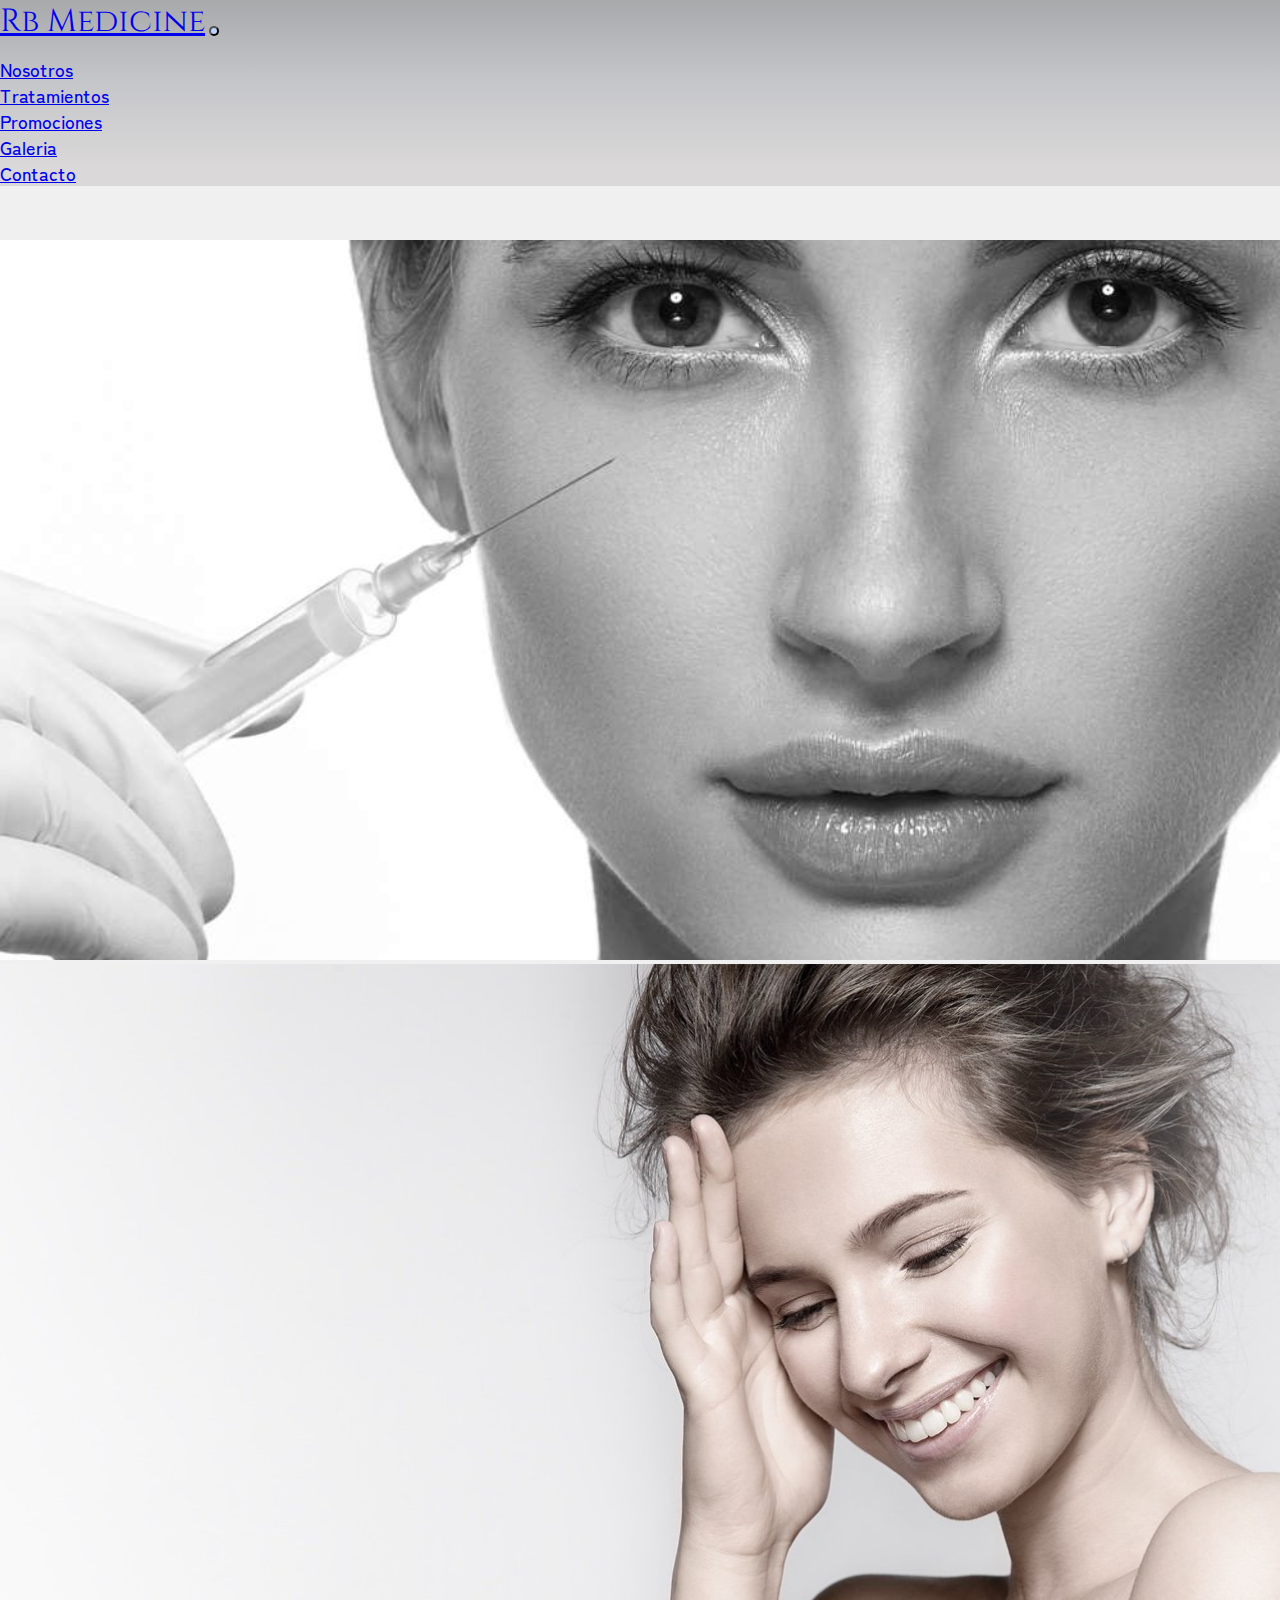
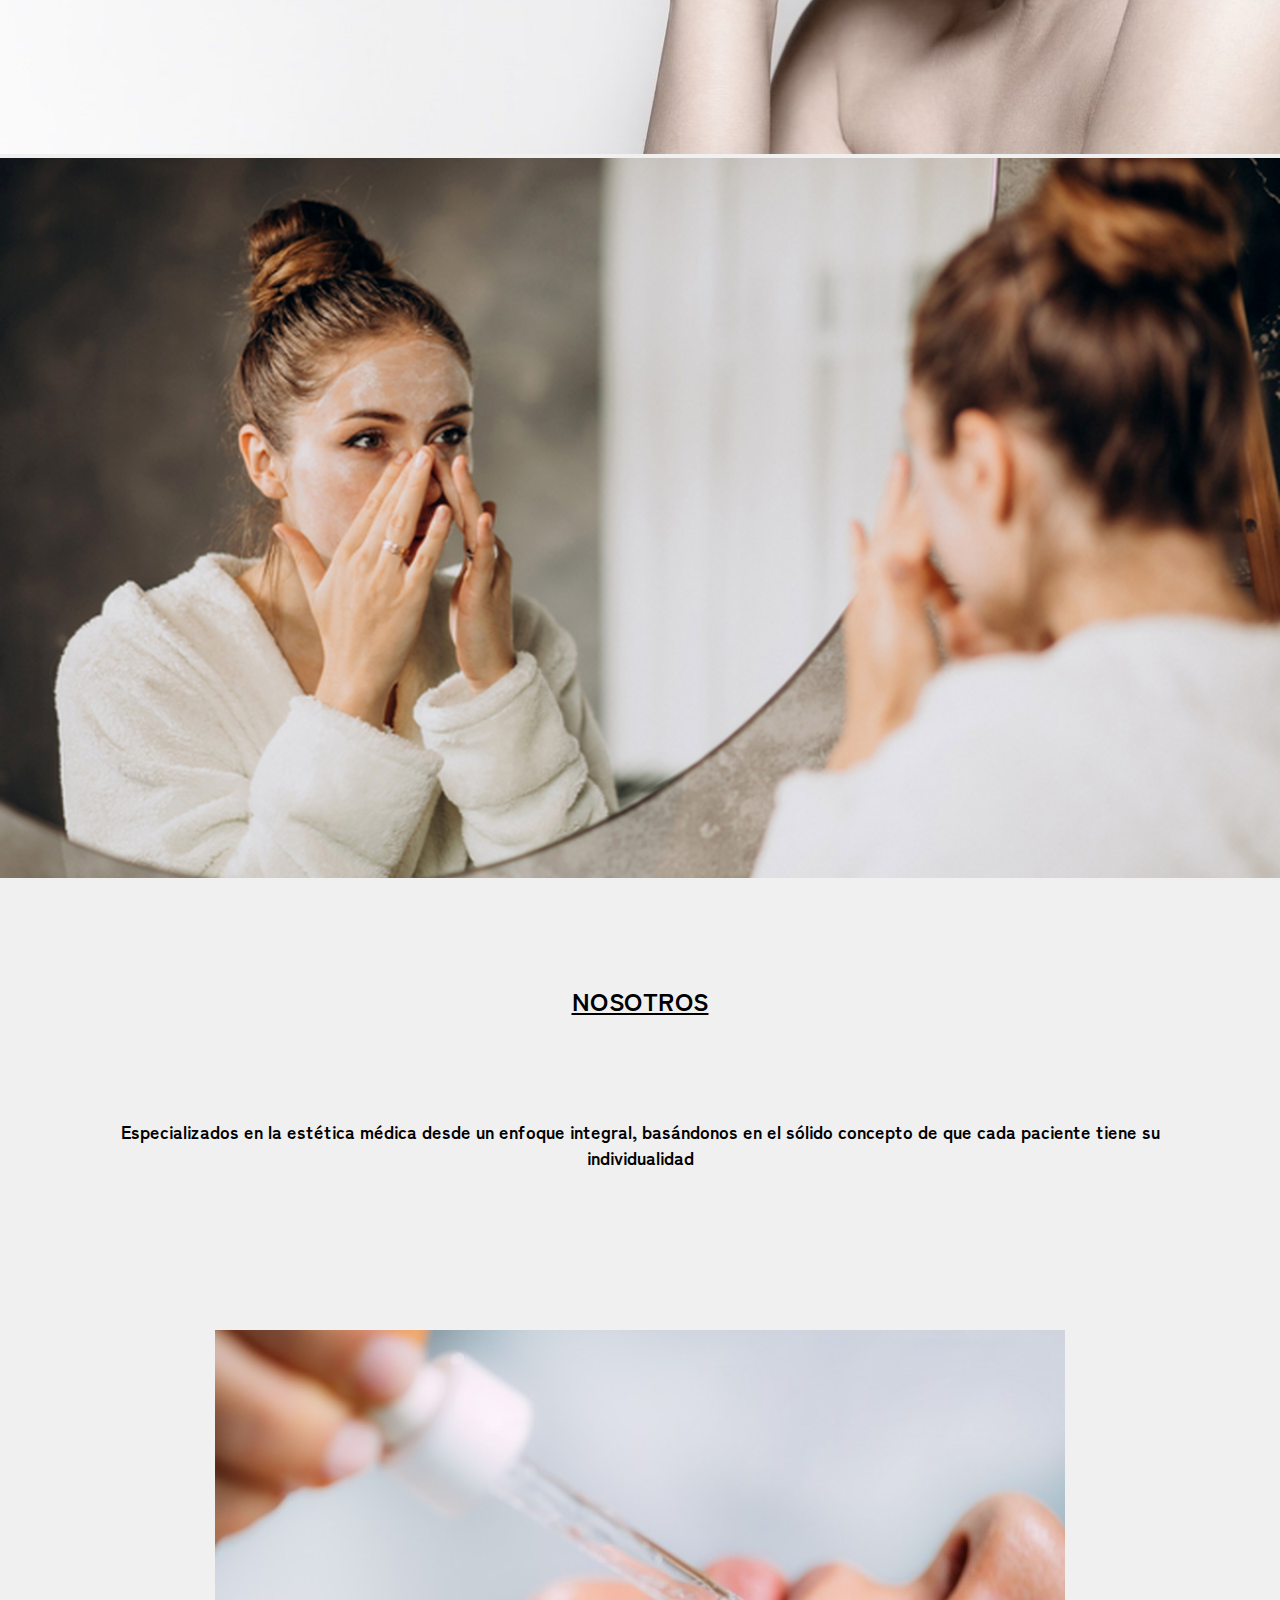
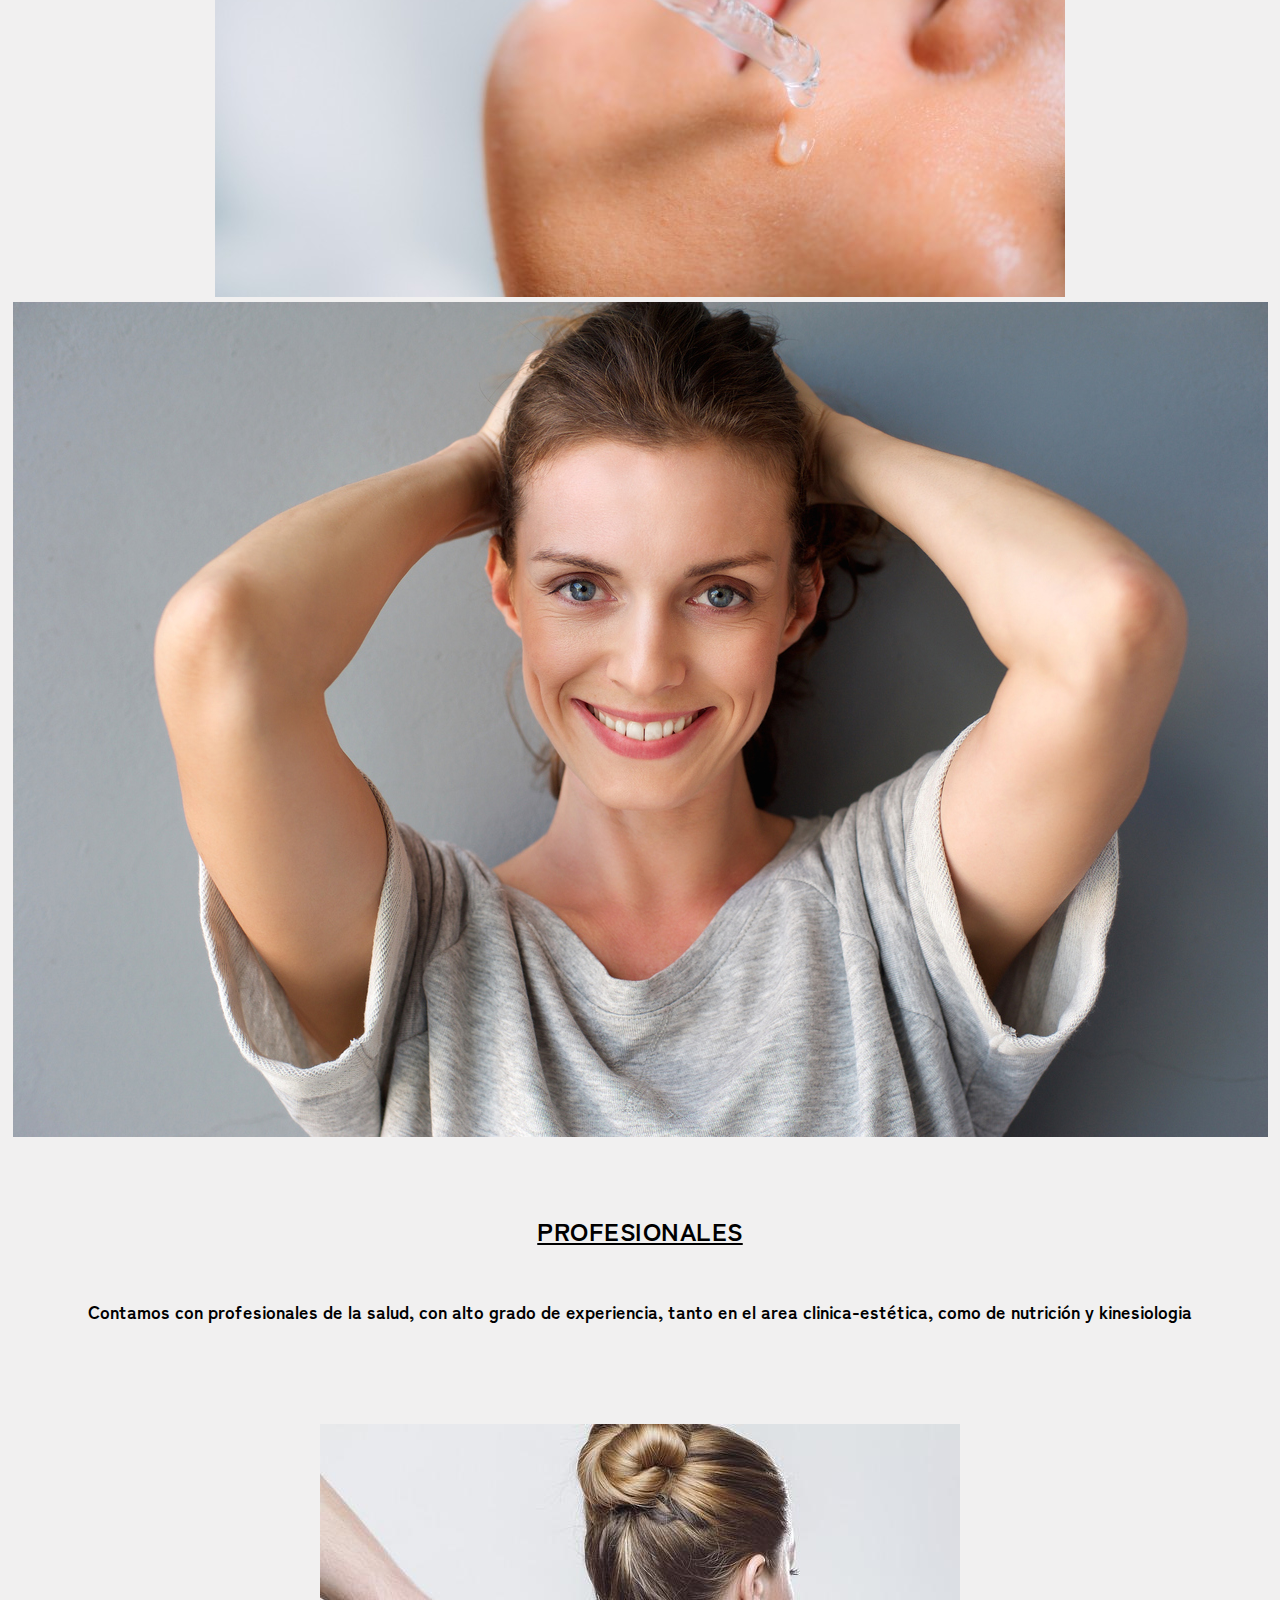
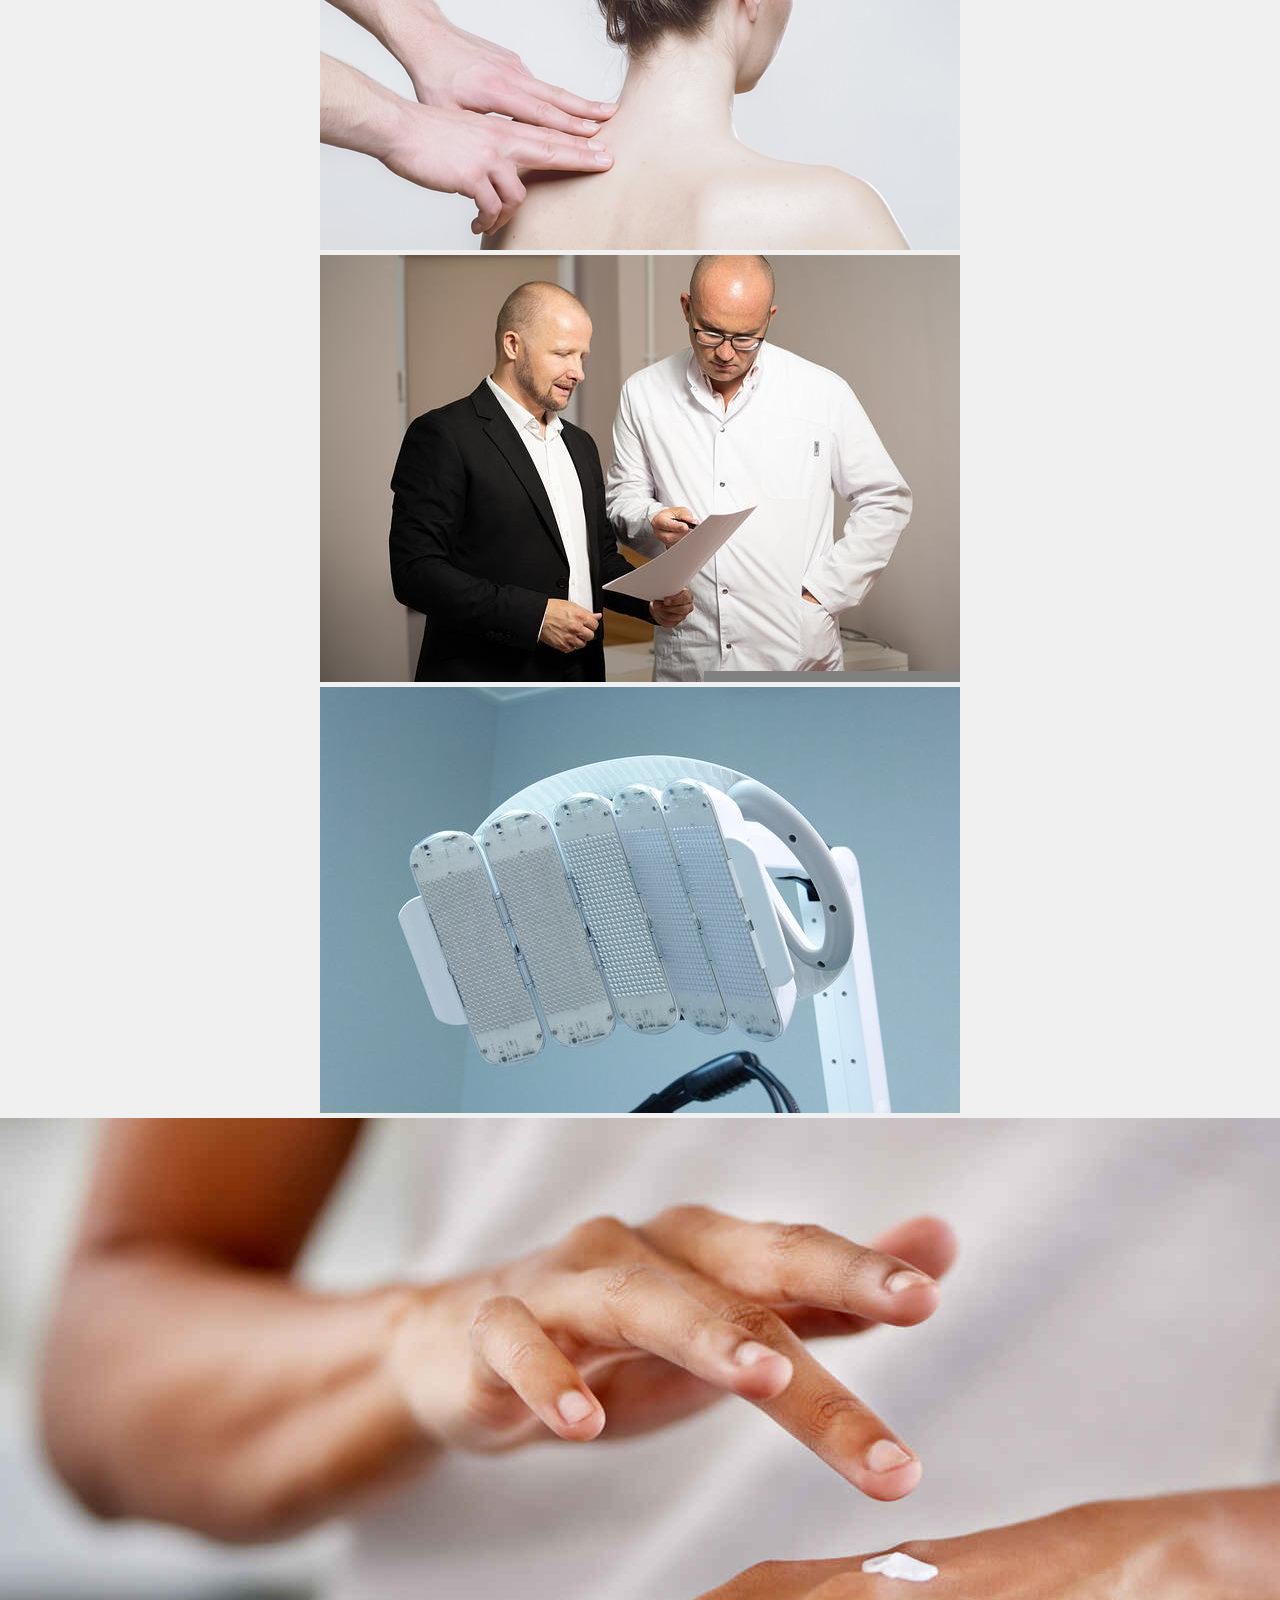
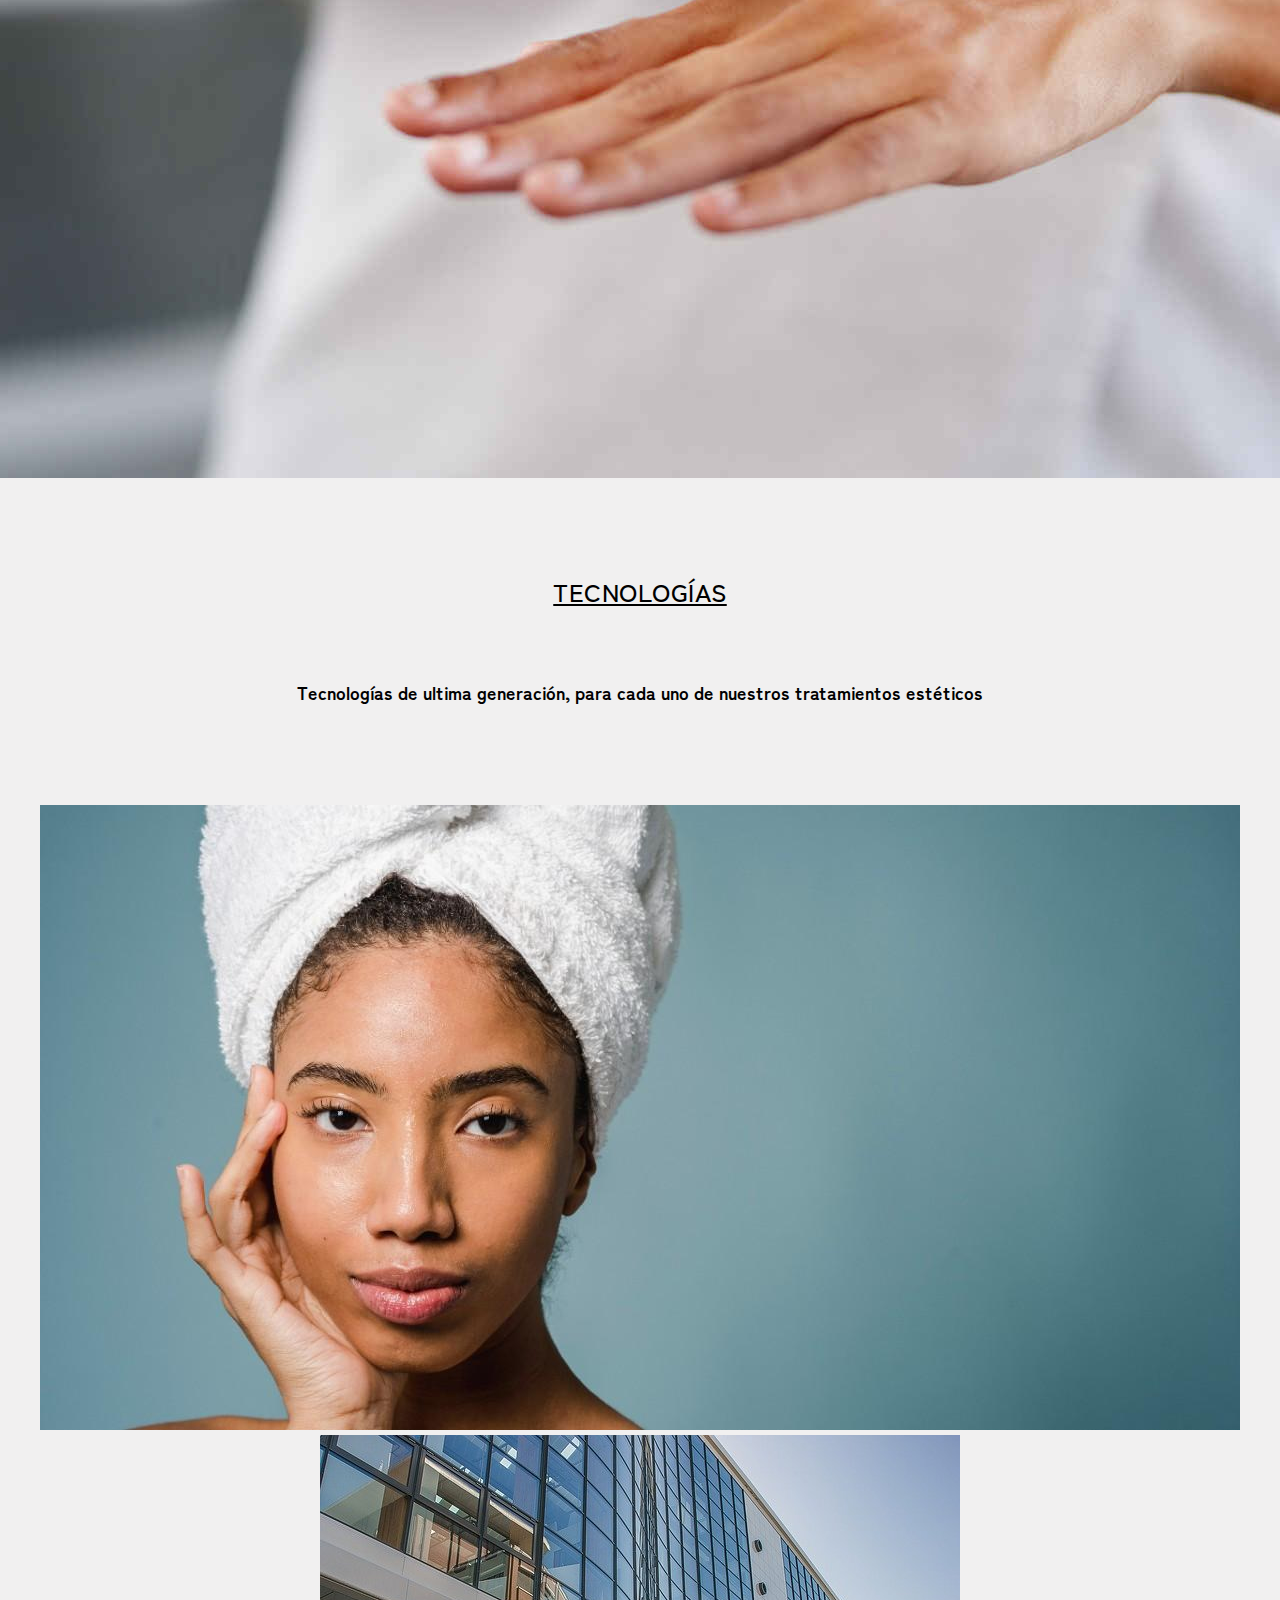
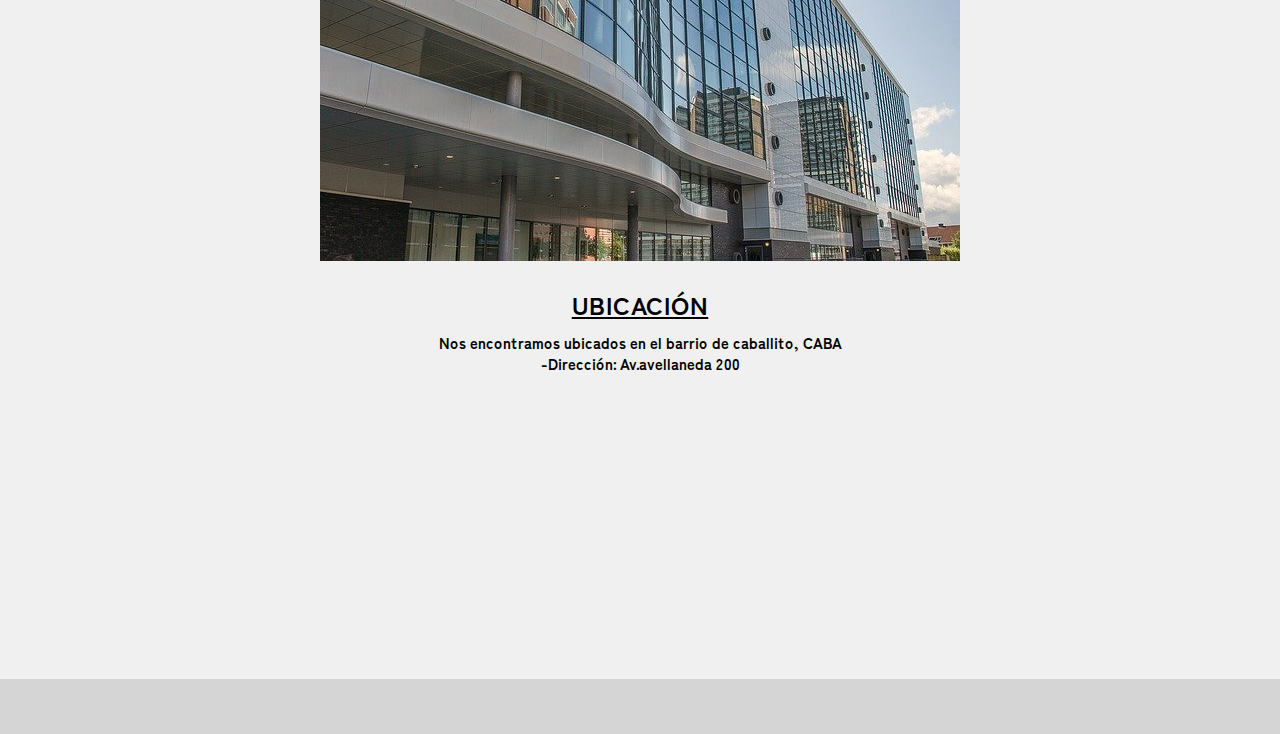
<file: index.html>
<!DOCTYPE html>
<html lang="es">
<head>
    <meta charset="UTF-8">
    <meta http-equiv="X-UA-Compatible" content="IE=edge">
    <meta name="viewport" content="width=device-width, initial-scale=1.0">
    <link rel="shortcut icon" href="img/favicon2.jpg">
    <link
    rel="stylesheet"
    href="https://cdnjs.cloudflare.com/ajax/libs/animate.css/4.1.1/animate.min.css"/>
    <link rel="stylesheet" href="https://cdnjs.cloudflare.com/ajax/libs/font-awesome/6.1.1/css/all.min.css" integrity="sha512-KfkfwYDsLkIlwQp6LFnl8zNdLGxu9YAA1QvwINks4PhcElQSvqcyVLLD9aMhXd13uQjoXtEKNosOWaZqXgel0g==" crossorigin="anonymous" referrerpolicy="no-referrer" />
    <link rel="stylesheet" href="https://cdn.jsdelivr.net/npm/bootstrap@4.6.1/dist/css/bootstrap.min.css" integrity="sha384-zCbKRCUGaJDkqS1kPbPd7TveP5iyJE0EjAuZQTgFLD2ylzuqKfdKlfG/eSrtxUkn" crossorigin="anonymous">
    <link rel="stylesheet" href="css/estilos.css">
    <title>Nosotros</title>
</head>

<body>
    <nav class="navbar navbar-expand-md navbar-dark barra">
        <a class="navbar-brand logo" href="#">Rb Medicine</a>
        <button class="navbar-toggler" type="button" data-toggle="collapse" data-target="#collapsibleNavbar">
            <span class="navbar-toggler-icon"></span>
        </button>
        <div class="collapse navbar-collapse" id="collapsibleNavbar">
            <ul class="navbar-nav">
                <li class="nav-item">
                    <a class="nav-link item" href="index.html">Nosotros</a>
                </li>
                <li class="nav-item">
                    <a class="nav-link item" href="pages/tratamientos.html">Tratamientos</a>
                </li>
                <li class="nav-item">
                    <a class="nav-link item" href="pages/promociones.html">Promociones</a>
                </li>
                <li class="nav-item">
                    <a class="nav-link item" href="pages/galeria.html">Galeria</a>
                </li>
                <li class="nav-item">
                    <a class="nav-link item" href="pages/contacto.html">Contacto</a>
                </li>
            </ul>
        </div>
    </nav>

    <div id="demo" class="carousel slide" data-ride="carousel">

        <ul class="carousel-indicators">
            <li data-target="#demo" data-slide-to="0" class="active"></li>
            <li data-target="#demo" data-slide-to="1"></li>
            <li data-target="#demo" data-slide-to="2"></li>
        </ul>

        <div class="carousel-inner">
            <div class="carousel-item active">
            <img src="img/background1.jpg" alt="botox">
            </div>
            <div class="carousel-item">
                <img src="img/background2.jpg" alt="mujer">
            </div>
            <div class="carousel-item">
                <img src="img/background3.png" alt="limpieza">
            </div>
        </div>

        <a class="carousel-control-prev" href="#demo" data-slide="prev">
            <span class="carousel-control-prev-icon"></span>
        </a>
        <a class="carousel-control-next" href="#demo" data-slide="next">
            <span class="carousel-control-next-icon"></span>
        </a>
    </div>

    <main class="container-fluid">
        <div class="row">
            <h1 class="titulo col-12">NOSOTROS</h1>
            <p class="nosotros col-12">Especializados en la estética médica desde un enfoque integral,
            basándonos en el sólido concepto de que cada paciente tiene su individualidad</p>
        </div>
        <div class="row">
            <img src="img/background4.jpg" alt="" class="img col-12 col-md-6 col-lg-6">
            <img src="img/background5.jpg" alt="" class="img col-12 col-md-6 col-lg-6">
        </div>
        <div class="row">
            <div class="profesionales col-12 col-md-6 col-lg-6">
                <h2>PROFESIONALES</h2>
                <p>Contamos con profesionales de la salud, con alto grado de experiencia, tanto en el area
                clinica-estética, como de nutrición y kinesiologia</p>
            </div>
            <img src="img/background6.jpg" alt="" class="img col-12 col-md-6 col-lg-6">
        </div>
        <div class="row">
            <img src="img/background7.jpg" alt="" class="img col-12 col-md-6 col-lg-6">
            <img src="img/background8.jpg" alt="" class="img col-12 col-md-6 col-lg-6">
        </div>
        <div class="row">
            <img src="img/background9.jpg" alt="" class="img col-12 col-md-6 col-lg-6">
            <div class="tecnologia col-12 col-md-6 col-lg-6">
                <h3>TECNOLOGÍAS</h3>
                <p>Tecnologías de ultima generación, para cada uno de nuestros tratamientos estéticos</p>
            </div>
        </div>
        <div class="row">
            <img src="img/background10.jpeg" alt="" class="img col-12">
        </div>
        <div class="row">
            <img src="img/background11.jpg" alt="" class="img col-12 col-md-6 col-lg-6">
            <div class="ubicacion col-12 col-md-6 col-lg-6">
                <h4>UBICACIÓN</h4>
                <p>Nos encontramos ubicados en el barrio de caballito, CABA</p>
                <p>-Dirección: Av.avellaneda 200</p>
                <iframe src="https://www.google.com/maps/embed?pb=!1m18!1m12!1m3!1d3283.6815678734024!2d-58.43685654905573!3d-34.61221283853173!2m3!1f0!2f0!3f0!3m2!1i1024!2i768!4f13.1!3m3!1m2!1s0x95bcca69de4ea6e5%3A0x29205cb4a7b117fb!2sAvellaneda%20200%2C%20Buenos%20Aires!5e0!3m2!1ses!2sar!4v1654002792397!5m2!1ses!2sar" width="400" height="300" style="border:0;" allowfullscreen="" loading="lazy" referrerpolicy="no-referrer-when-downgrade"></iframe>
            </div>
        </div>
    </main>
    <footer class="container-fluid ">
        <div class="row footer">
            <div class="col-3"></div>
            <div class="col-1"><a href="https://m.facebook.com/login/?locale=es_ES"><i class="fa-brands fa-facebook-square"></i></a>
            </div>
            <div class="col-1"><a href="https://z-p15.www.instagram.com/accounts/login/?next=/p/CK8SOUgBxgo/&hl=es-la"><i class="fa-brands fa-instagram"></i></a>
            </div>
            <div class="col-1"><a href="https://twitter.com/i/flow/login?input_flow_data=%7B%22requested_variant%22%3A%22eyJsYW5nIjoiZXMifQ%3D%3D%22%7D"><i class="fa-brands fa-twitter"></i></a>
            </div>
            <div class="col-1"><a href="mailto:renaballardin@gmail.com"><i class="fa-solid fa-envelope"></i></a>
            </div>
            <div class="col-1"><a href="https://www.whatsapp.com/?lang=es"><i class="fa-brands fa-whatsapp"></i></a>
            </div>
            <div class="col-1"><a href=""><i class="fa-solid fa-phone"></i></a>
            </div>
            <div class="col-3"></div>
        </div>
    </footer>

    <script src="https://cdn.jsdelivr.net/npm/jquery@3.5.1/dist/jquery.slim.min.js" integrity="sha384-DfXdz2htPH0lsSSs5nCTpuj/zy4C+OGpamoFVy38MVBnE+IbbVYUew+OrCXaRkfj" crossorigin="anonymous"></script>
    <script src="https://cdn.jsdelivr.net/npm/popper.js@1.16.1/dist/umd/popper.min.js" integrity="sha384-9/reFTGAW83EW2RDu2S0VKaIzap3H66lZH81PoYlFhbGU+6BZp6G7niu735Sk7lN" crossorigin="anonymous"></script>
    <script src="https://cdn.jsdelivr.net/npm/bootstrap@4.6.1/dist/js/bootstrap.min.js" integrity="sha384-VHvPCCyXqtD5DqJeNxl2dtTyhF78xXNXdkwX1CZeRusQfRKp+tA7hAShOK/B/fQ2" crossorigin="anonymous"></script>
</body>
</html>
</file>
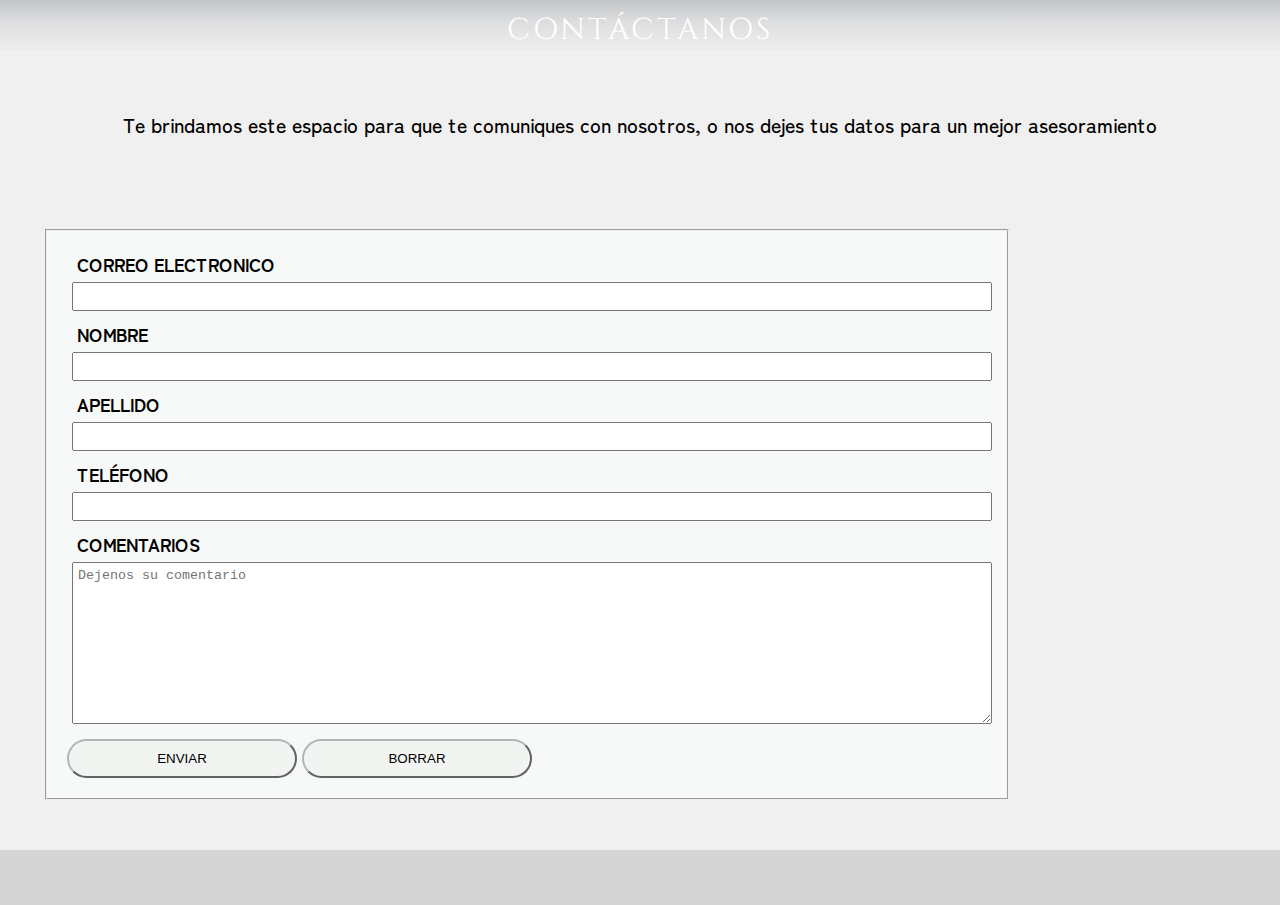
<file: pages/contacto.html>
<!DOCTYPE html>
<html lang="es">
<head>
    <meta charset="UTF-8">
    <meta http-equiv="X-UA-Compatible" content="IE=edge">
    <meta name="viewport" content="width=device-width, initial-scale=1.0">
    <link rel="shortcut icon" href="../img/favicon2.jpg">
    <link rel="stylesheet" href="https://cdnjs.cloudflare.com/ajax/libs/animate.css/4.1.1/animate.min.css"/>
    <link rel="stylesheet" href="https://cdnjs.cloudflare.com/ajax/libs/font-awesome/6.1.1/css/all.min.css" 
    integrity="sha512-KfkfwYDsLkIlwQp6LFnl8zNdLGxu9YAA1QvwINks4PhcElQSvqcyVLLD9aMhXd13uQjoXtEKNosOWaZqXgel0g=="
    crossorigin="anonymous" referrerpolicy="no-referrer" />
    <link rel="stylesheet" href="https://cdn.jsdelivr.net/npm/bootstrap@4.6.1/dist/css/bootstrap.min.css" integrity="sha384-zCbKRCUGaJDkqS1kPbPd7TveP5iyJE0EjAuZQTgFLD2ylzuqKfdKlfG/eSrtxUkn" crossorigin="anonymous">
    <link rel="stylesheet" href="../css/estilos.css">
    <title>Contacto</title>
</head>
<body class="bodyContacto">
    <header class="headerContacto">
        <h1 class="tituloContacto">CONTÁCTANOS </h1>
    </header>
    <div class="contenedorFormulario">
        <main>
            <h3>Te brindamos este espacio para que te comuniques con nosotros, o nos dejes tus datos para un mejor 
            asesoramiento</h3>
        </main>
        <section>
            <form class="formulario" action="enviar.php" method="get">
                <fieldset class="formularioContenedor">
                    <label for="correo" class="correo">CORREO ELECTRONICO</label>
                    <input type="text" name="correo" class="correo">
                    <label for="nombre" class="nombre">NOMBRE</label>
                    <input type="text" name="nombre" class="nombre">
                    <label for="apellido" class="apellido">APELLIDO</label>
                    <input type="text" name="apellido" class="apellido">
                    <label for="telefono" class="telefono">TELÉFONO</label>
                    <input type="number" name="telefono" class="telefono">
                    <label for="comentarios" class="comentarios">COMENTARIOS</label>
                    <textarea name="comentarios"  id="" cols="30" rows="10" placeholder="Dejenos su comentario" class="comentarios"></textarea>
                    <input type="button" value="ENVIAR" id="boton" class="enviar">
                    <input type="button" value="BORRAR" id="boton" class="borrar">
                </fieldset>
            </form>
        </section>
        <footer class="container-fluid ">
            <div class="row footer">
                <div class="col-3"></div>
                <div class="col-1"><a href="https://m.facebook.com/login/?locale=es_ES"><i class="fa-brands fa-facebook-square"></i></a>
                </div>
                <div class="col-1"><a href="https://z-p15.www.instagram.com/accounts/login/?next=/p/CK8SOUgBxgo/&hl=es-la"><i class="fa-brands fa-instagram"></i></a>
                </div>
                <div class="col-1"><a href="https://twitter.com/i/flow/login?input_flow_data=%7B%22requested_variant%22%3A%22eyJsYW5nIjoiZXMifQ%3D%3D%22%7D"><i class="fa-brands fa-twitter"></i></a>
                </div>
                <div class="col-1"><a href="mailto:renaballardin@gmail.com"><i class="fa-solid fa-envelope"></i></a>
                </div>
                <div class="col-1"><a href="https://www.whatsapp.com/?lang=es"><i class="fa-brands fa-whatsapp"></i></a>
                </div>
                <div class="col-1"><a href=""><i class="fa-solid fa-phone"></i></a>
                </div>
                <div class="col-3"></div>
            </div>
        </footer>
    </div>
</body>
</html>
</file>
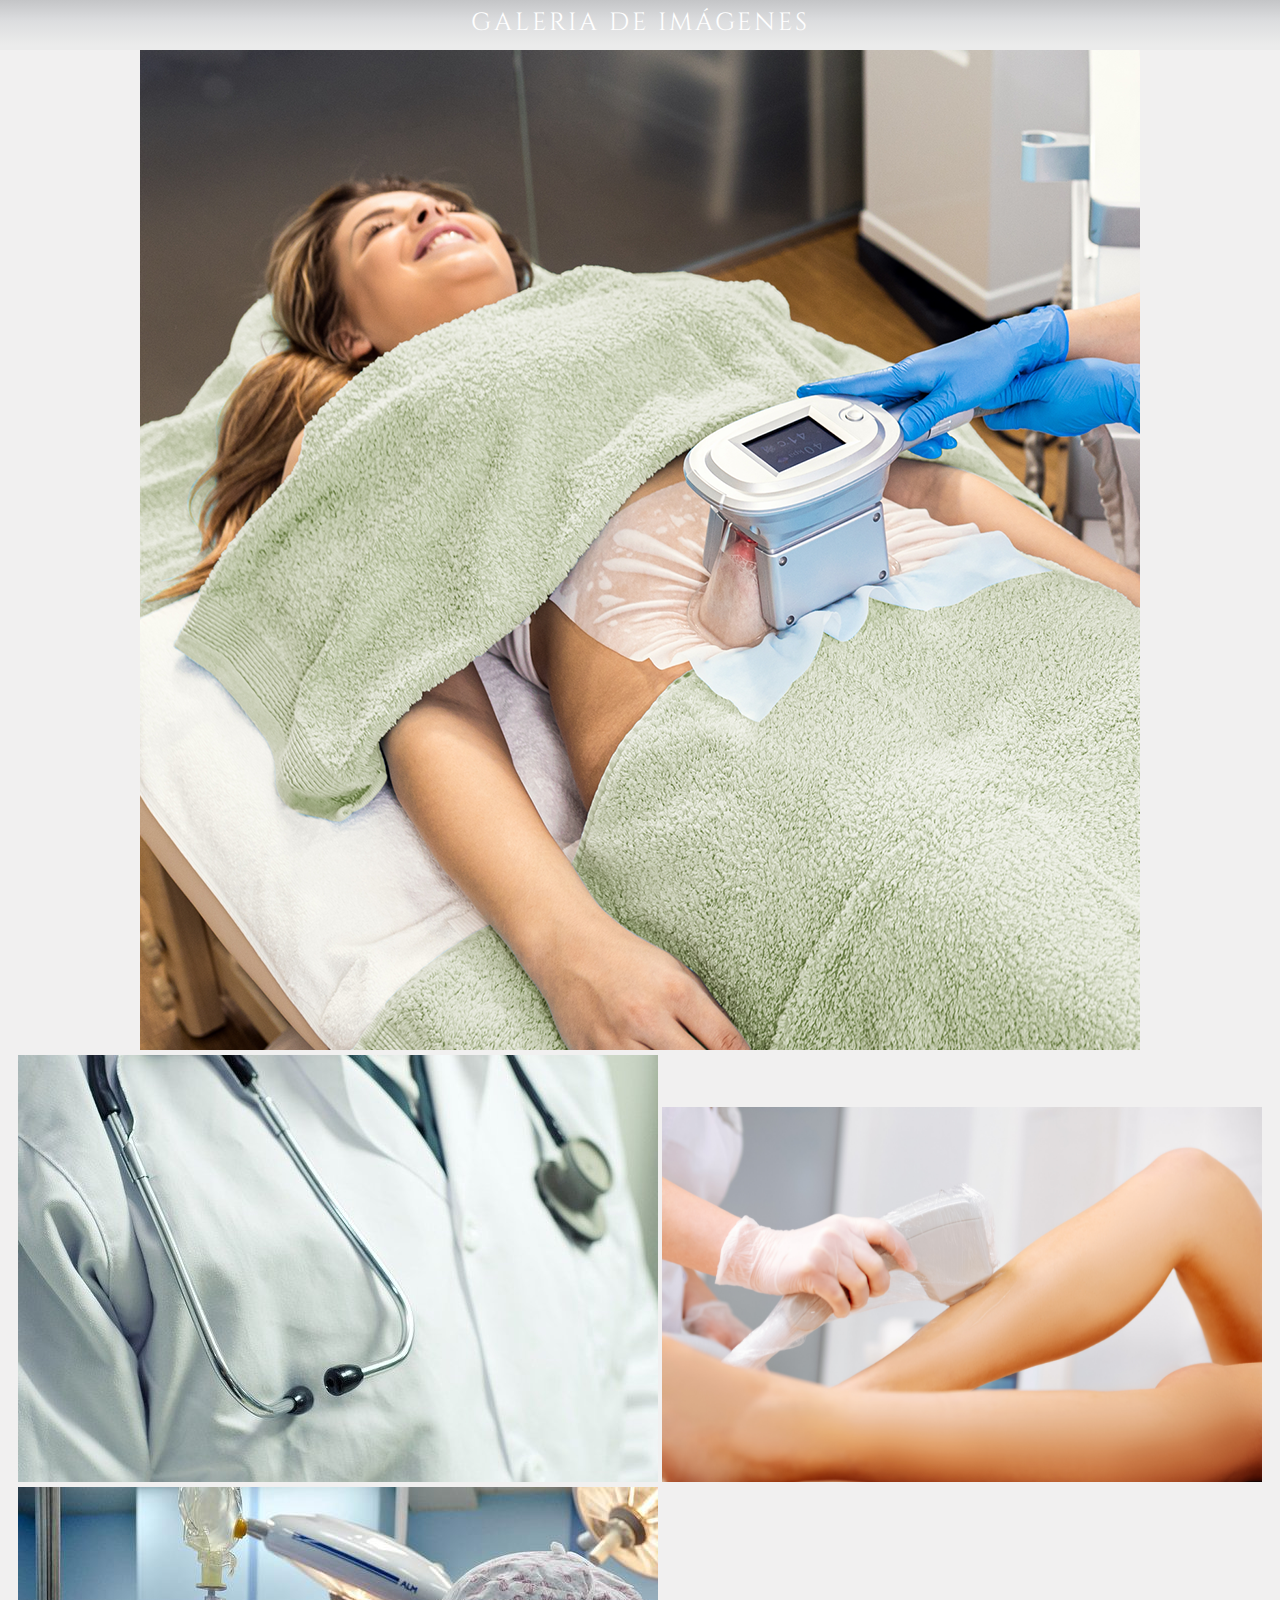
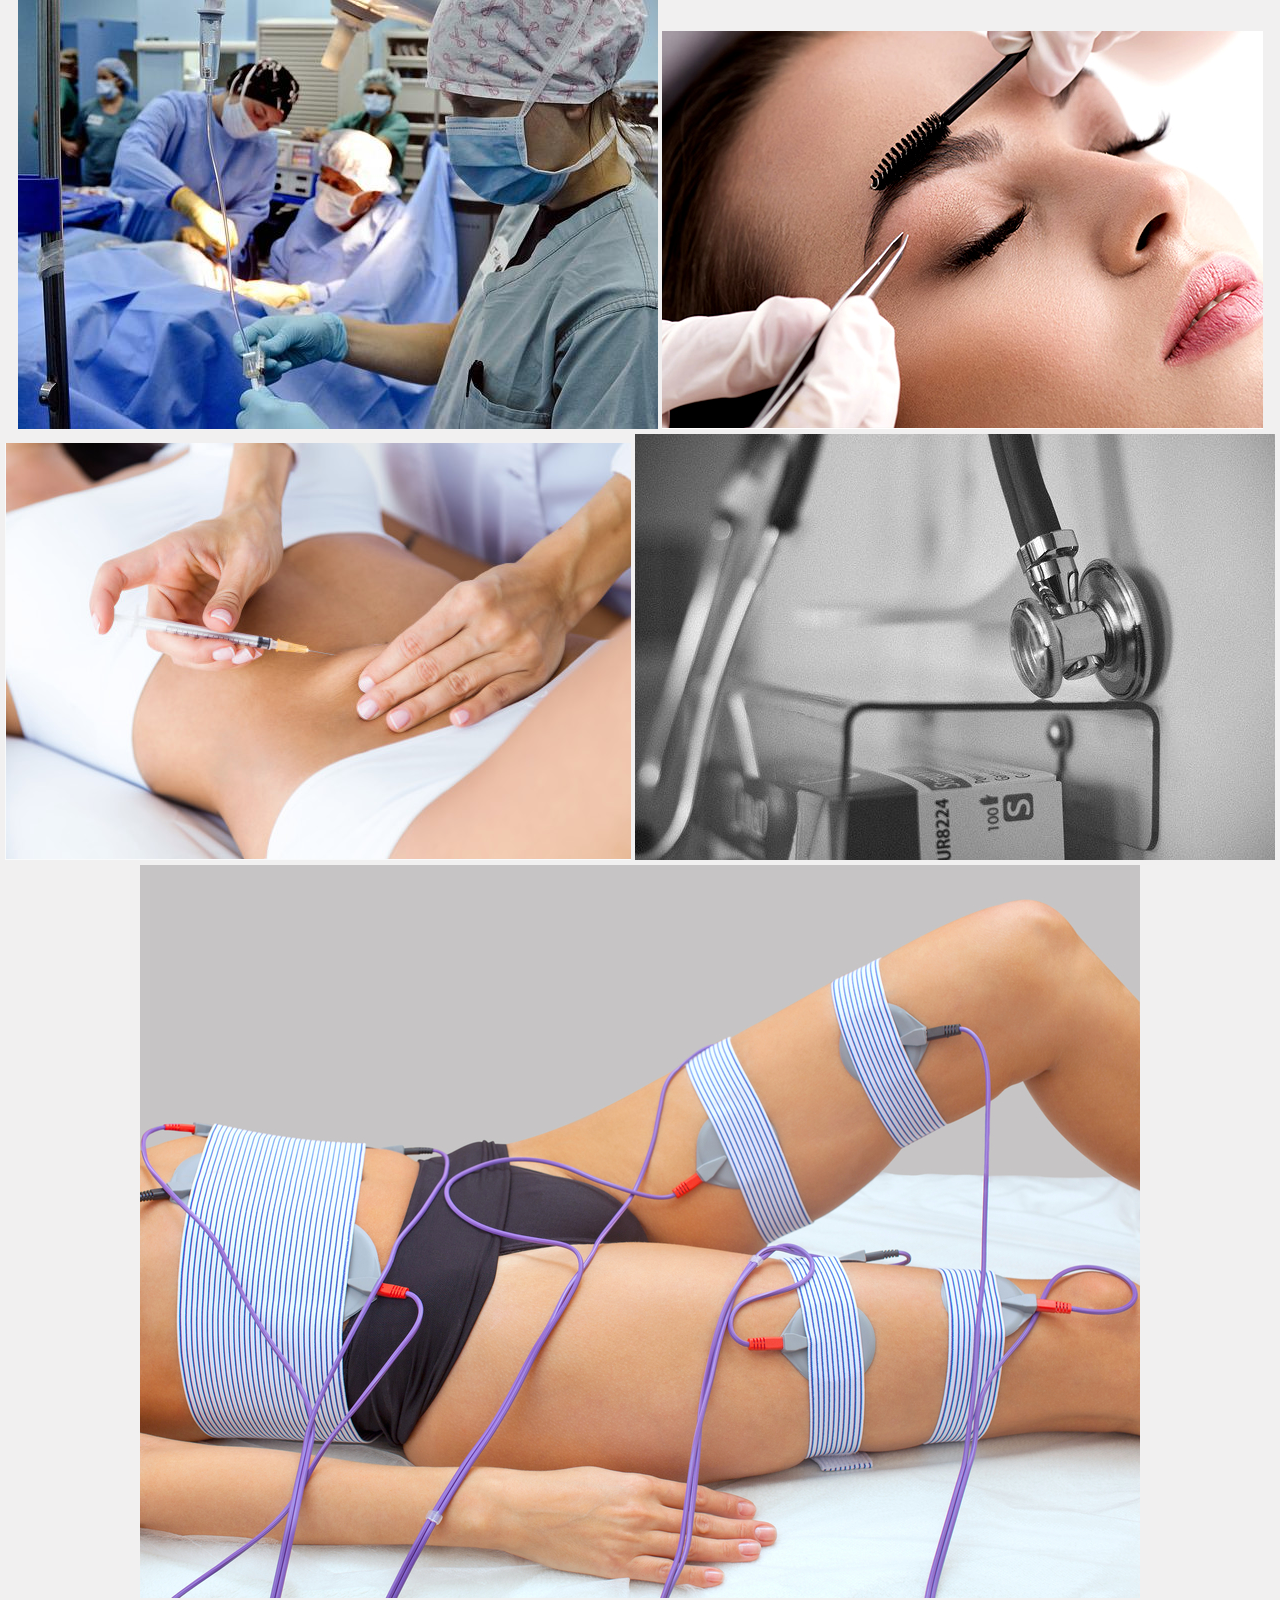
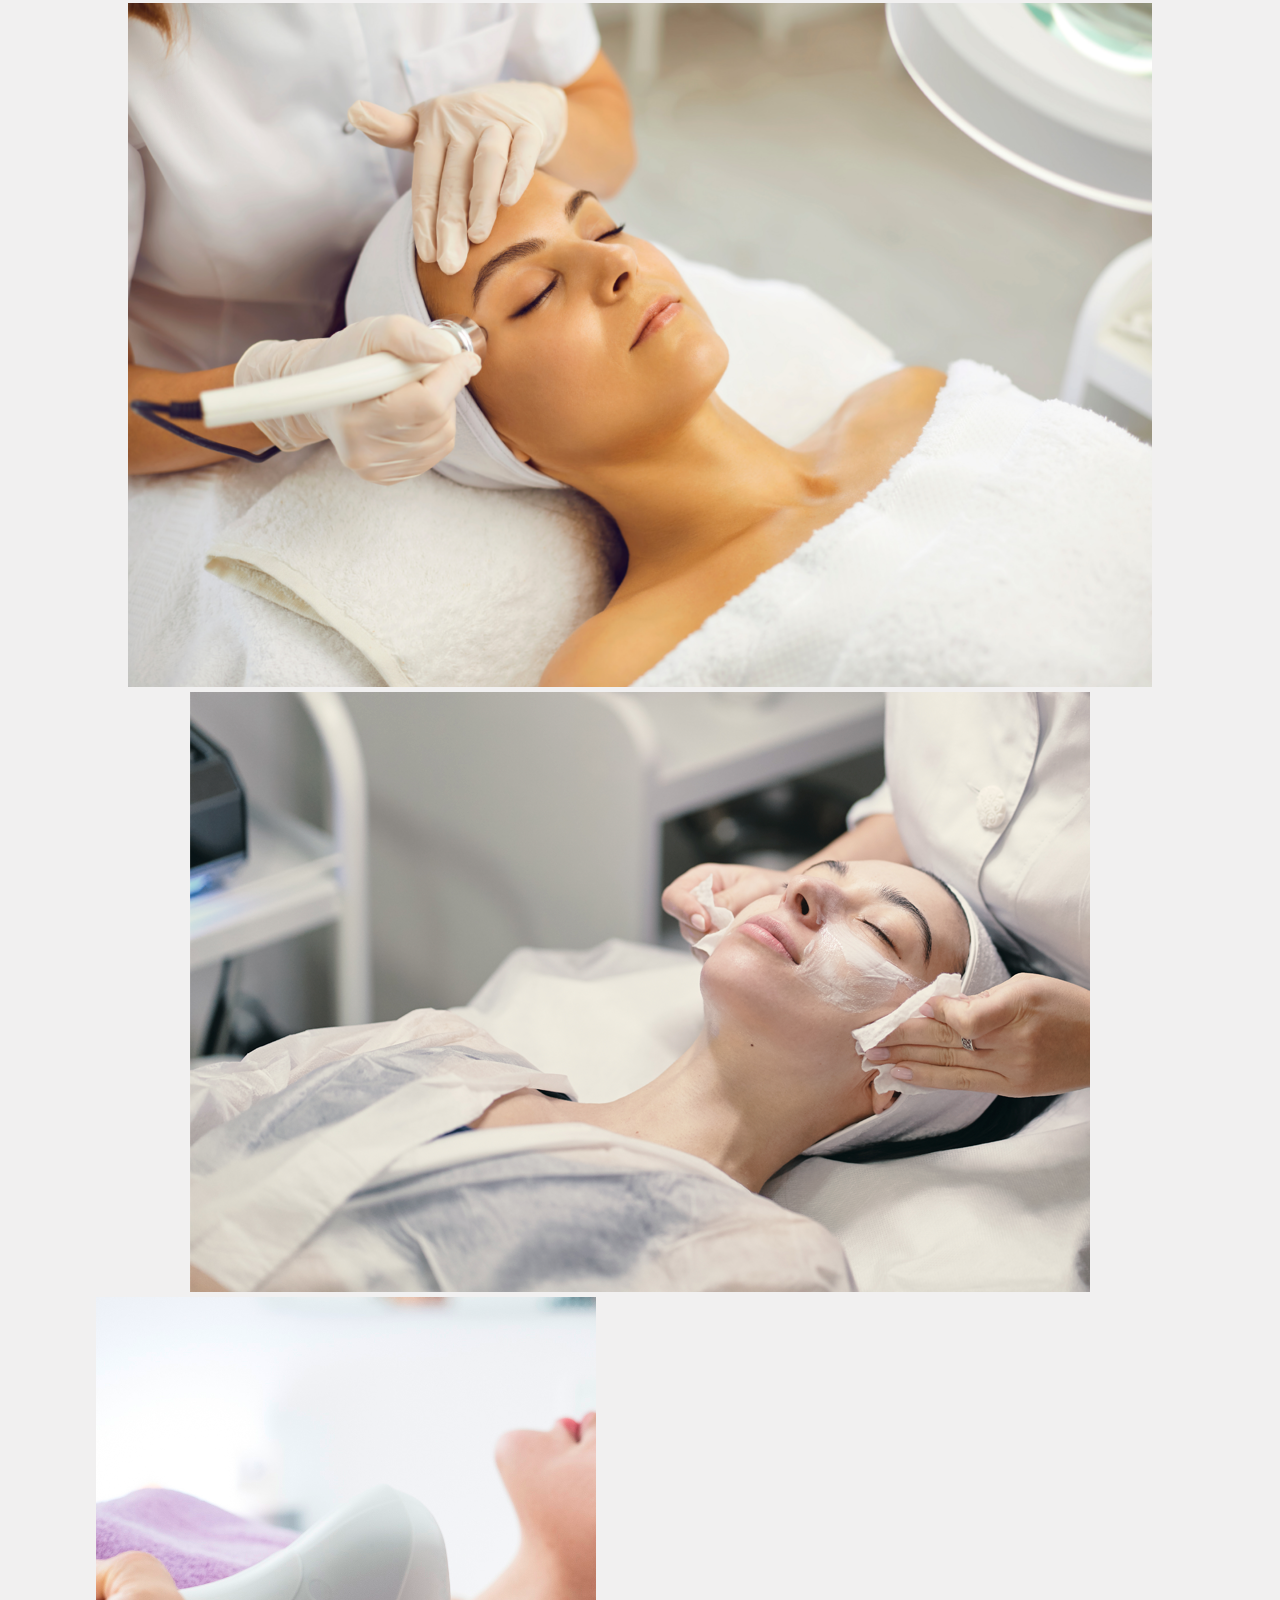
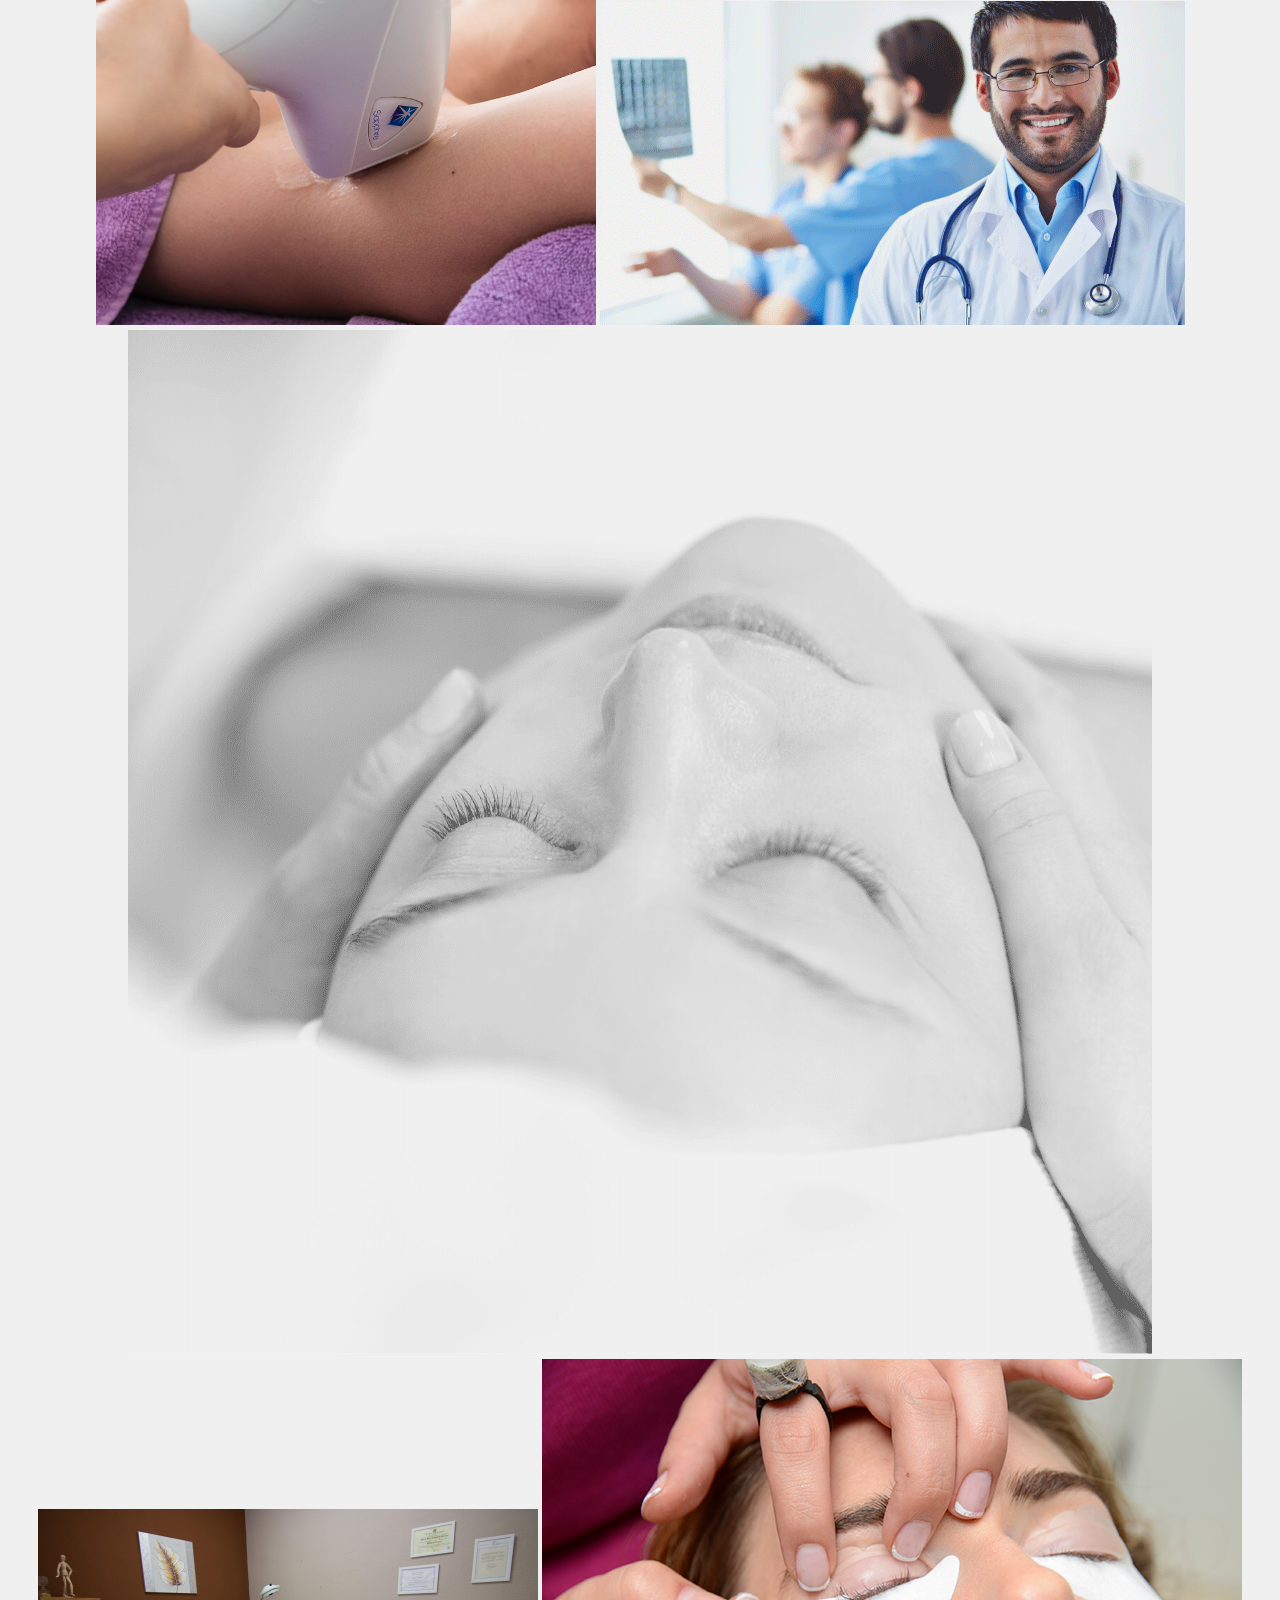
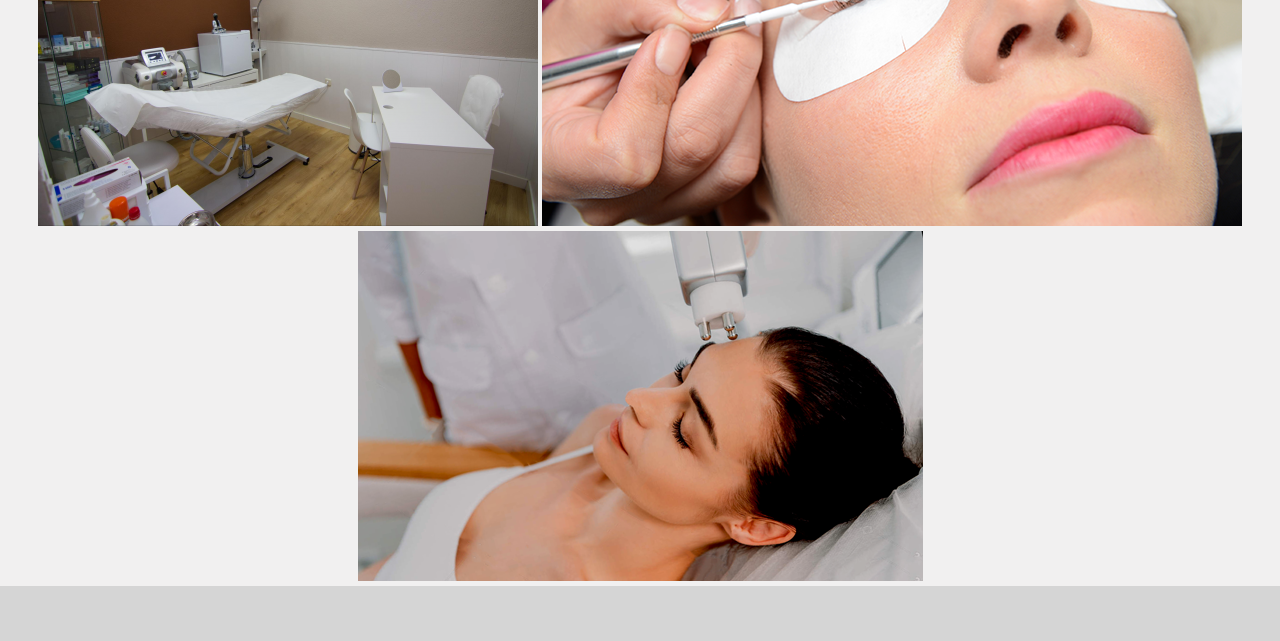
<file: pages/galeria.html>
<!DOCTYPE html>
<html lang="es">
<head>
    <meta charset="UTF-8">
    <meta http-equiv="X-UA-Compatible" content="IE=edge">
    <meta name="viewport" content="width=device-width, initial-scale=1.0">
    <link rel="shortcut icon" href="../img/favicon2.jpg">
    <link
    rel="stylesheet"
    href="https://cdnjs.cloudflare.com/ajax/libs/animate.css/4.1.1/animate.min.css"/>
    <link rel="stylesheet" href="https://cdnjs.cloudflare.com/ajax/libs/font-awesome/6.1.1/css/all.min.css" 
    integrity="sha512-KfkfwYDsLkIlwQp6LFnl8zNdLGxu9YAA1QvwINks4PhcElQSvqcyVLLD9aMhXd13uQjoXtEKNosOWaZqXgel0g=="
    crossorigin="anonymous" referrerpolicy="no-referrer" />
    <link rel="stylesheet" href="https://cdn.jsdelivr.net/npm/bootstrap@4.6.1/dist/css/bootstrap.min.css" integrity="sha384-zCbKRCUGaJDkqS1kPbPd7TveP5iyJE0EjAuZQTgFLD2ylzuqKfdKlfG/eSrtxUkn" crossorigin="anonymous">
    <link rel="stylesheet" href="../css/estilos.css">
    <title>Galeria</title>
</head>
<body>
    <header class="headerGaleria">
        <h1 >GALERIA DE IMÁGENES</h1>
    </header>
    <div class="container-fluid">
        <div class="row">
            <img src="../img/img1.png" alt="estetica" class="img col-6 col-md-6 col-lg-4">
            <img src="../img/img2.jpg" alt="medico" class="img col-6 col-md-6 col-lg-8">
            <img src="../img/img3.png" alt="depilacion" class="img col-6 col-md-6 col-lg-4">
            <img src="../img/img4.jpg" alt="cirujia" class="img col-6 col-md-6 col-lg-4">
            <img src="../img/img5.jpg" alt="perfilado" class="img col-6 col-md-6 col-lg-4">
            <img src="../img/img6.png" alt="estetica" class="img col-6 col-md-6 col-lg-8">
            <img src="../img/img7.jpg" alt="medico" class="img col-6 col-md-6 col-lg-4">
            <img src="../img/img8.png" alt="electrodos" class="img col-6 col-md-6 col-lg-4">
            <img src="../img/img9.png" alt="peeling" class="img col-6 col-md-6 col-lg-4">
            <img src="../img/img10.png" alt="limpieza" class="img col-6 col-md-6 col-lg-4">
            <img src="../img/img11.png" alt="depilacion" class="img col-6 col-md-6 col-lg-4">
            <img src="../img/img12.png" alt="medico" class="img col-6 col-md-6 col-lg-8">
            <img src="../img/img13.png" alt="masaje" class="img col-6 col-md-6 col-lg-4">
            <img src="../img/img14.png" alt="consultorio" class="img col-6 col-md-6 col-lg-4">
            <img src="../img/img15.png" alt="pestañas" class="img col-6 col-md-6 col-lg-4">
            <img src="../img/img16.png" alt="estetica" class="img col-6 col-md-6 col-lg-12">
        </div>
    </div>
    <footer class="container-fluid ">
        <div class="row footer">
            <div class="col-3"></div>
            <div class="col-1"><a href="https://m.facebook.com/login/?locale=es_ES"><i class="fa-brands fa-facebook-square"></i></a>
            </div>
            <div class="col-1"><a href="https://z-p15.www.instagram.com/accounts/login/?next=/p/CK8SOUgBxgo/&hl=es-la"><i class="fa-brands fa-instagram"></i></a>
            </div>
            <div class="col-1"><a href="https://twitter.com/i/flow/login?input_flow_data=%7B%22requested_variant%22%3A%22eyJsYW5nIjoiZXMifQ%3D%3D%22%7D"><i class="fa-brands fa-twitter"></i></a>
            </div>
            <div class="col-1"><a href="mailto:renaballardin@gmail.com"><i class="fa-solid fa-envelope"></i></a>
            </div>
            <div class="col-1"><a href="https://www.whatsapp.com/?lang=es"><i class="fa-brands fa-whatsapp"></i></a>
            </div>
            <div class="col-1"><a href=""><i class="fa-solid fa-phone"></i></a>
            </div>
            <div class="col-3"></div>
        </div>
    </footer>

    <script src="https://cdn.jsdelivr.net/npm/jquery@3.5.1/dist/jquery.slim.min.js" integrity="sha384-DfXdz2htPH0lsSSs5nCTpuj/zy4C+OGpamoFVy38MVBnE+IbbVYUew+OrCXaRkfj" crossorigin="anonymous"></script>
    <script src="https://cdn.jsdelivr.net/npm/popper.js@1.16.1/dist/umd/popper.min.js" integrity="sha384-9/reFTGAW83EW2RDu2S0VKaIzap3H66lZH81PoYlFhbGU+6BZp6G7niu735Sk7lN" crossorigin="anonymous"></script>
    <script src="https://cdn.jsdelivr.net/npm/bootstrap@4.6.1/dist/js/bootstrap.min.js" integrity="sha384-VHvPCCyXqtD5DqJeNxl2dtTyhF78xXNXdkwX1CZeRusQfRKp+tA7hAShOK/B/fQ2" crossorigin="anonymous"></script>
</body>
</html>
</file>
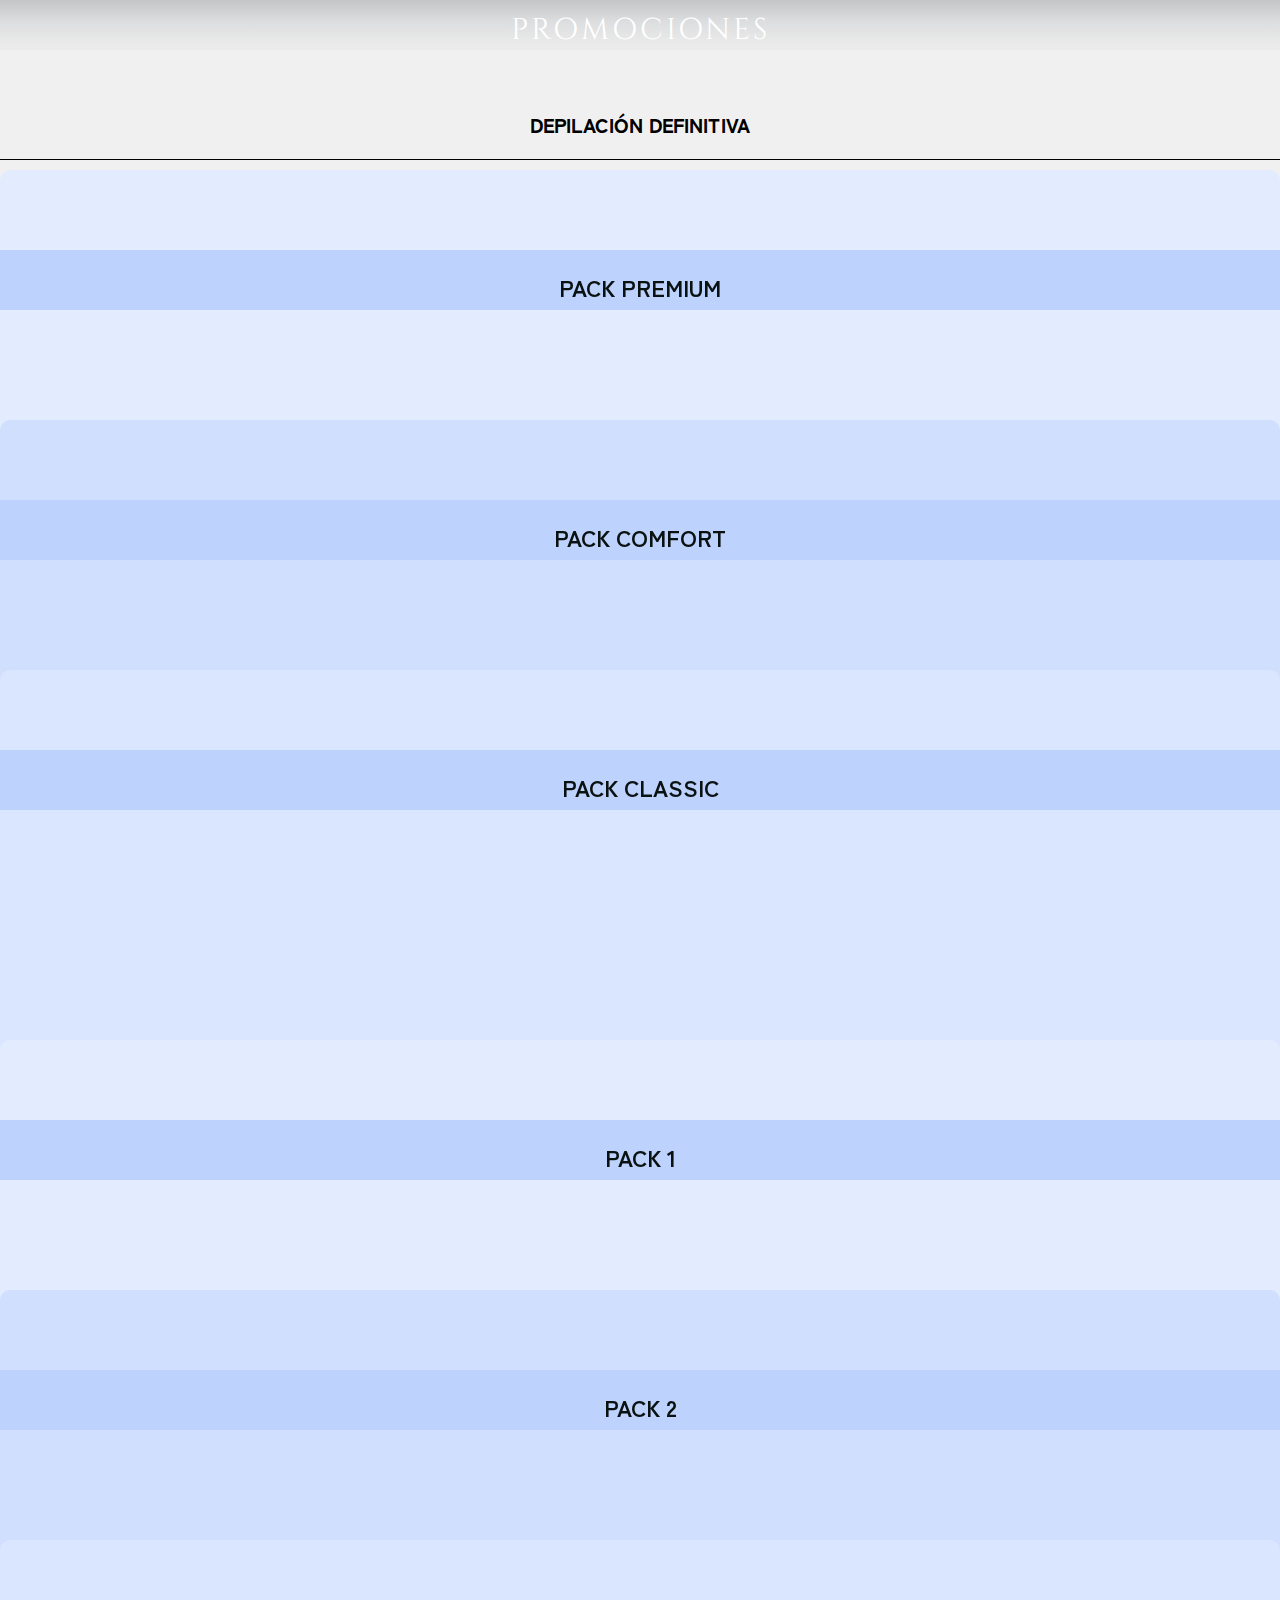
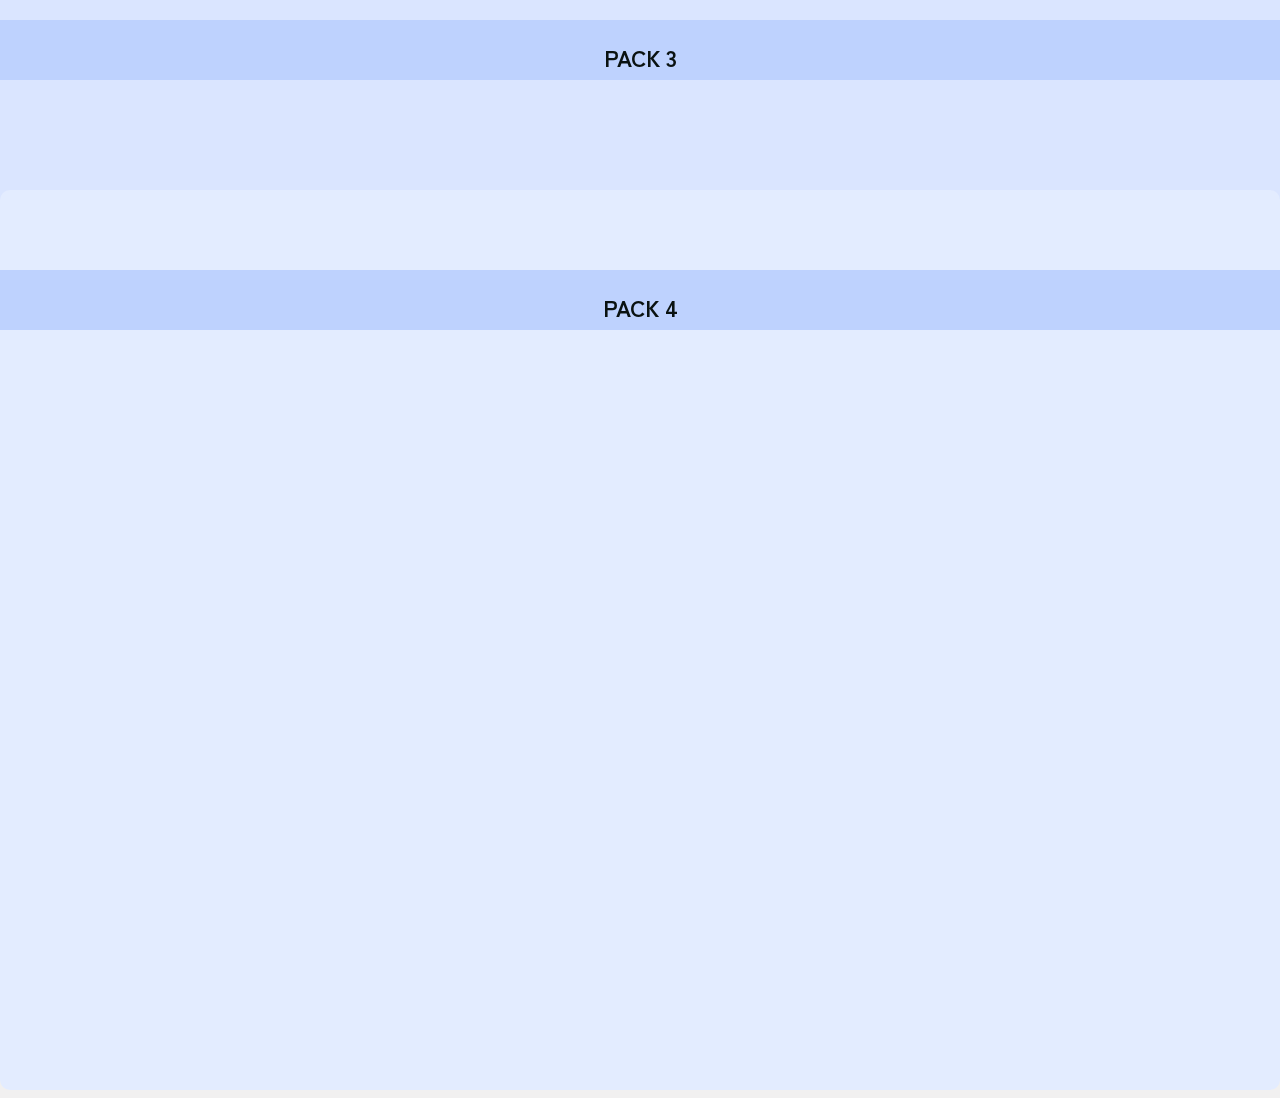
<file: pages/promociones.html>
<!DOCTYPE html>
<html lang="es">
<head>
    <meta charset="UTF-8">
    <meta http-equiv="X-UA-Compatible" content="IE=edge">
    <meta name="viewport" content="width=device-width, initial-scale=1.0">
    <link rel="shortcut icon" href="../img/favicon2.jpg">
    <link
    rel="stylesheet"
    href="https://cdnjs.cloudflare.com/ajax/libs/animate.css/4.1.1/animate.min.css"/>
    <link rel="stylesheet" href="https://cdnjs.cloudflare.com/ajax/libs/font-awesome/6.1.1/css/all.min.css" 
    integrity="sha512-KfkfwYDsLkIlwQp6LFnl8zNdLGxu9YAA1QvwINks4PhcElQSvqcyVLLD9aMhXd13uQjoXtEKNosOWaZqXgel0g==" 
    crossorigin="anonymous" referrerpolicy="no-referrer" />
    <link rel="stylesheet" href="https://cdn.jsdelivr.net/npm/bootstrap@4.6.1/dist/css/bootstrap.min.css" integrity="sha384-zCbKRCUGaJDkqS1kPbPd7TveP5iyJE0EjAuZQTgFLD2ylzuqKfdKlfG/eSrtxUkn" crossorigin="anonymous">
    <link rel="stylesheet" href="../css/estilos.css">
    <title>Promociones</title>
</head>
<body>
    <div class="container-fluid">
        <div class="row">
            <header class="headerPromociones col-12">
                <h1 class="tituloPromociones">PROMOCIONES</h1>
            </header>
            <div class="subtituloPromociones col-12">DEPILACIÓN DEFINITIVA</div>
            <div class="card-promociones col-6 col-md-6 col-lg-4">
                <div class="face front premium">
                    <h3>PACK PREMIUM</h3>
                </div>
                <div class="face back">
                    <h3>PACK PREMIUM</h3>
                    <p>Incluye pierna entera +cavado total con tira de cola + axilas</p>
                    <div class="link">
                        <a href="#">Precio</a>
                    </div>
                </div>
            </div>
            <div class="card-promociones col-6 col-md-6 col-lg-4">
                <div class="face front comfort">
                    <h3>PACK COMFORT</h3>
                </div>
                <div class="face back">
                    <h3>PACK COMFORT</h3>
                    <p>Incluye media pierna + cavado total con tira de cola + axilas</p>
                    <div class="link">
                        <a href="#">Precio</a>
                    </div>
                </div>
            </div>
            <div class="card-promociones col-6 col-md-6 col-lg-4">
                <div class="face front classic">
                    <h3>PACK CLASSIC</h3>
                </div>
                <div class="face back">
                    <h3>PACK CLASSIC</h3>
                    <p>Incluye cabado total con tira de cola + axilas</p>
                    <div class="link">
                    <a href="#">Precio</a>
                </div>
            </div>
        </div>
    </div>
    <div class="container-fluid">
        <div class="row">
            <div class="subtituloPromociones col-12">ELECTROESTIMULACIÓN</div>
            <div class="card-promociones col-6 col-md-6 col-lg-4">
                <div class="face front pack-uno">
                    <h3>PACK 1</h3>
                </div>
                <div class="face back">
                    <h3>PACK 1</h3>
                    <p>3 sesiones x 40 mins c/u</p>
                    <div class="link">
                        <a href="#">Precio</a>
                    </div>
                </div>
            </div>
            <div class="card-promociones col-6 col-md-6 col-lg-4">
                <div class="face front pack-dos">
                    <h3>PACK 2</h3>
                </div>
                <div class="face back">
                    <h3>PACK 2</h3>
                    <p>6 sesiones x 40 mins c/u</p>
                    <div class="link">
                        <a href="#">Precio</a>
                    </div>
                </div>
            </div>
            <div class="card-promociones col-6 col-md-6 col-lg-4">
                <div class="face front pack-tres">
                    <h3>PACK 3</h3>
                </div>
                <div class="face back">
                    <h3>PACK 3</h3>
                    <p>10 sesiones x 40 mins c/u</p>
                    <div class="link">
                        <a href="#">Precio</a>
                    </div>
                </div>
            </div>
            <div class="card-promociones col-6 col-md-6 col-lg-4">
                <div class="face front pack-cuatro">
                    <h3>PACK 4</h3>
                </div>
                <div class="face back">
                    <h3>PACK 4</h3>
                    <p>12 sesiones x 40 mins c/u</p>
                    <div class="link">
                        <a href="#">Precio</a>
                    </div>
                </div>
            </div>
        </div>
    </div>

    <div class="container-fluid">
        <div class="row info">
            <div class="proximasPromos col-12">Se vienen proximas promociones! Dejanos tus datos en la seccción de contacto, para que te actualicemos sobre las mismas</div>
            <section class="otrosTratamientos col-12">
                <p>En caso de que te interesen otros tratamientos: </p>
                <form action="../pages/tratamientos.html">
                    <button>Otros Tratamientos </button>
                </form>
            </section>
        </div>
    </div>

    <footer class="container-fluid ">
        <div class="row footer">
            <div class="col-3"></div>
            <div class="col-1"><a href="https://m.facebook.com/login/?locale=es_ES"><i class="fa-brands fa-facebook-square"></i></a>
            </div>
            <div class="col-1"><a href="https://z-p15.www.instagram.com/accounts/login/?next=/p/CK8SOUgBxgo/&hl=es-la"><i class="fa-brands fa-instagram"></i></a>
            </div>
            <div class="col-1"><a href="https://twitter.com/i/flow/login?input_flow_data=%7B%22requested_variant%22%3A%22eyJsYW5nIjoiZXMifQ%3D%3D%22%7D"><i class="fa-brands fa-twitter"></i></a>
            </div>
            <div class="col-1"><a href="mailto:renaballardin@gmail.com"><i class="fa-solid fa-envelope"></i></a>
            </div>
            <div class="col-1"><a href="https://www.whatsapp.com/?lang=es"><i class="fa-brands fa-whatsapp"></i></a>
            </div>
            <div class="col-1"><a href=""><i class="fa-solid fa-phone"></i></a>
            </div>
            <div class="col-3"></div>
        </div>
    </footer>
    

    <script src="https://cdn.jsdelivr.net/npm/jquery@3.5.1/dist/jquery.slim.min.js" integrity="sha384-DfXdz2htPH0lsSSs5nCTpuj/zy4C+OGpamoFVy38MVBnE+IbbVYUew+OrCXaRkfj" crossorigin="anonymous"></script>
    <script src="https://cdn.jsdelivr.net/npm/popper.js@1.16.1/dist/umd/popper.min.js" integrity="sha384-9/reFTGAW83EW2RDu2S0VKaIzap3H66lZH81PoYlFhbGU+6BZp6G7niu735Sk7lN" crossorigin="anonymous"></script>
    <script src="https://cdn.jsdelivr.net/npm/bootstrap@4.6.1/dist/js/bootstrap.min.js" integrity="sha384-VHvPCCyXqtD5DqJeNxl2dtTyhF78xXNXdkwX1CZeRusQfRKp+tA7hAShOK/B/fQ2" crossorigin="anonymous"></script>
</body>
</html>
</file>
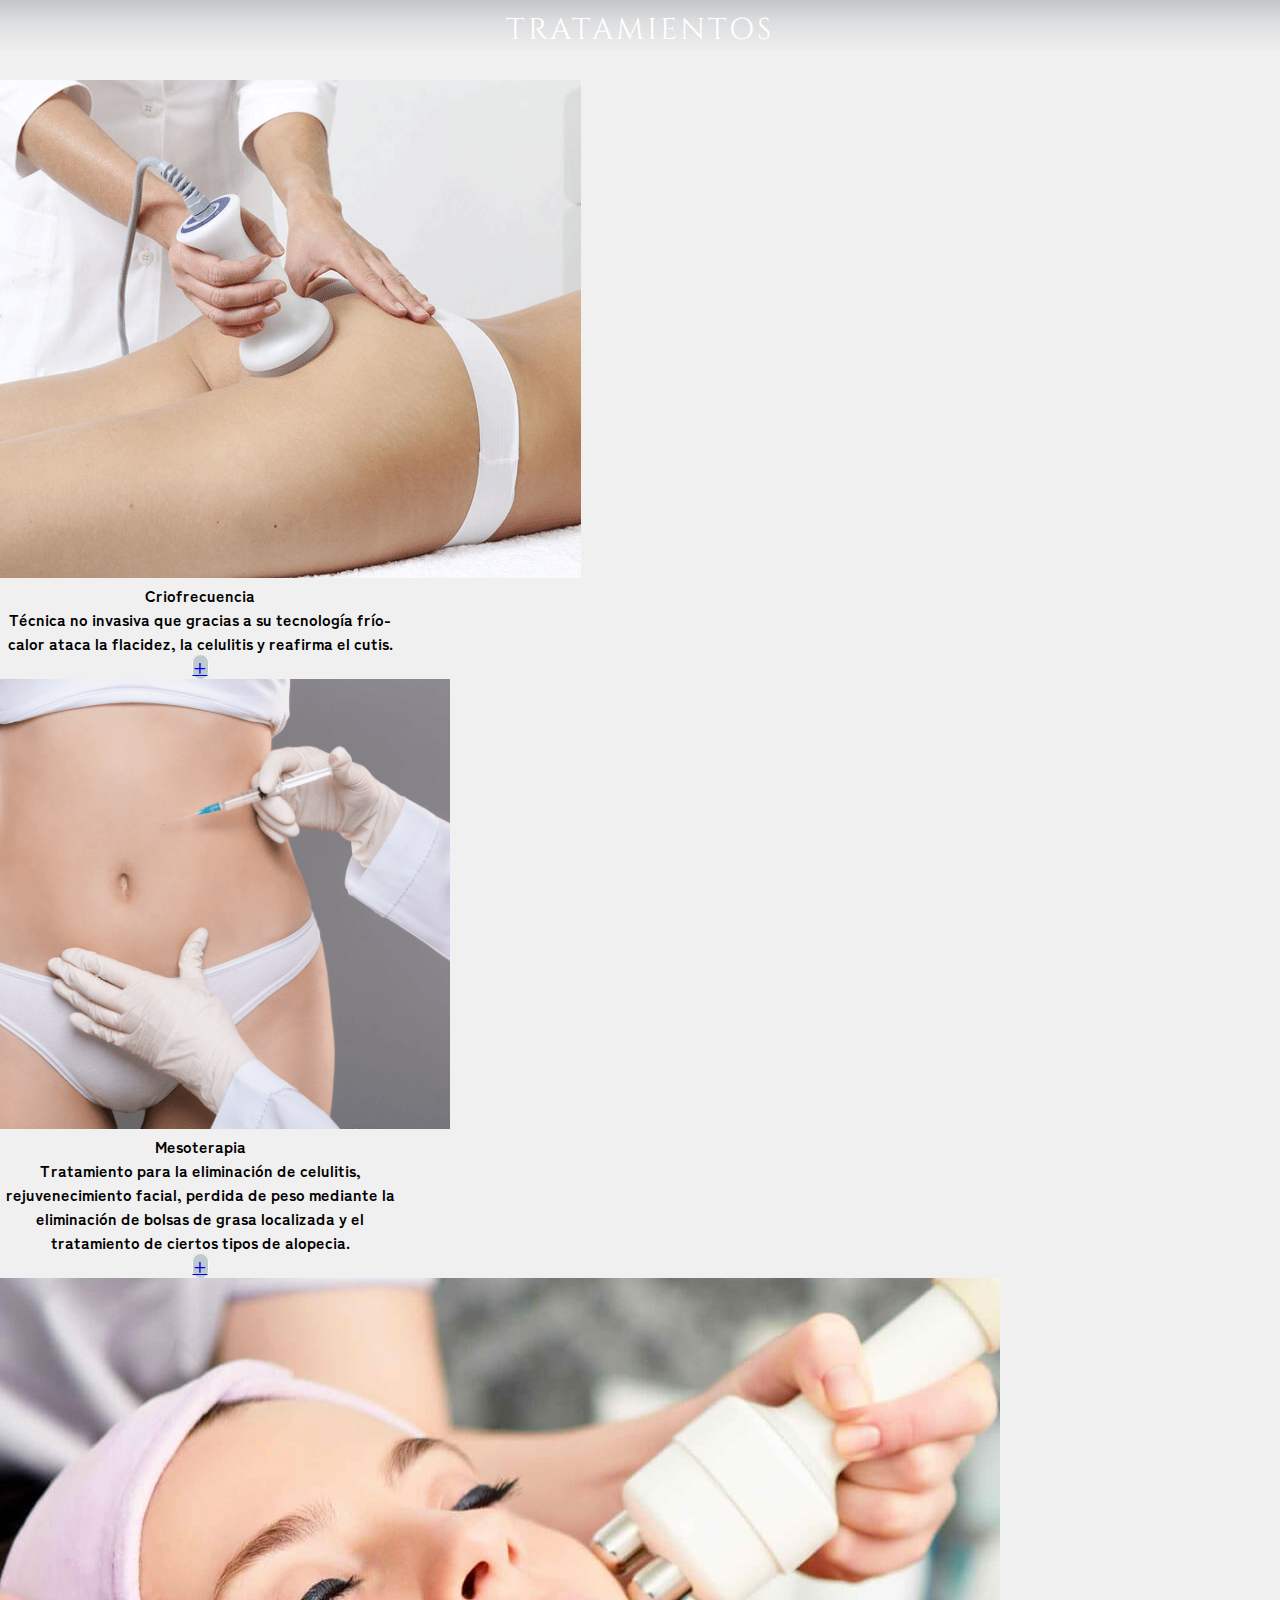
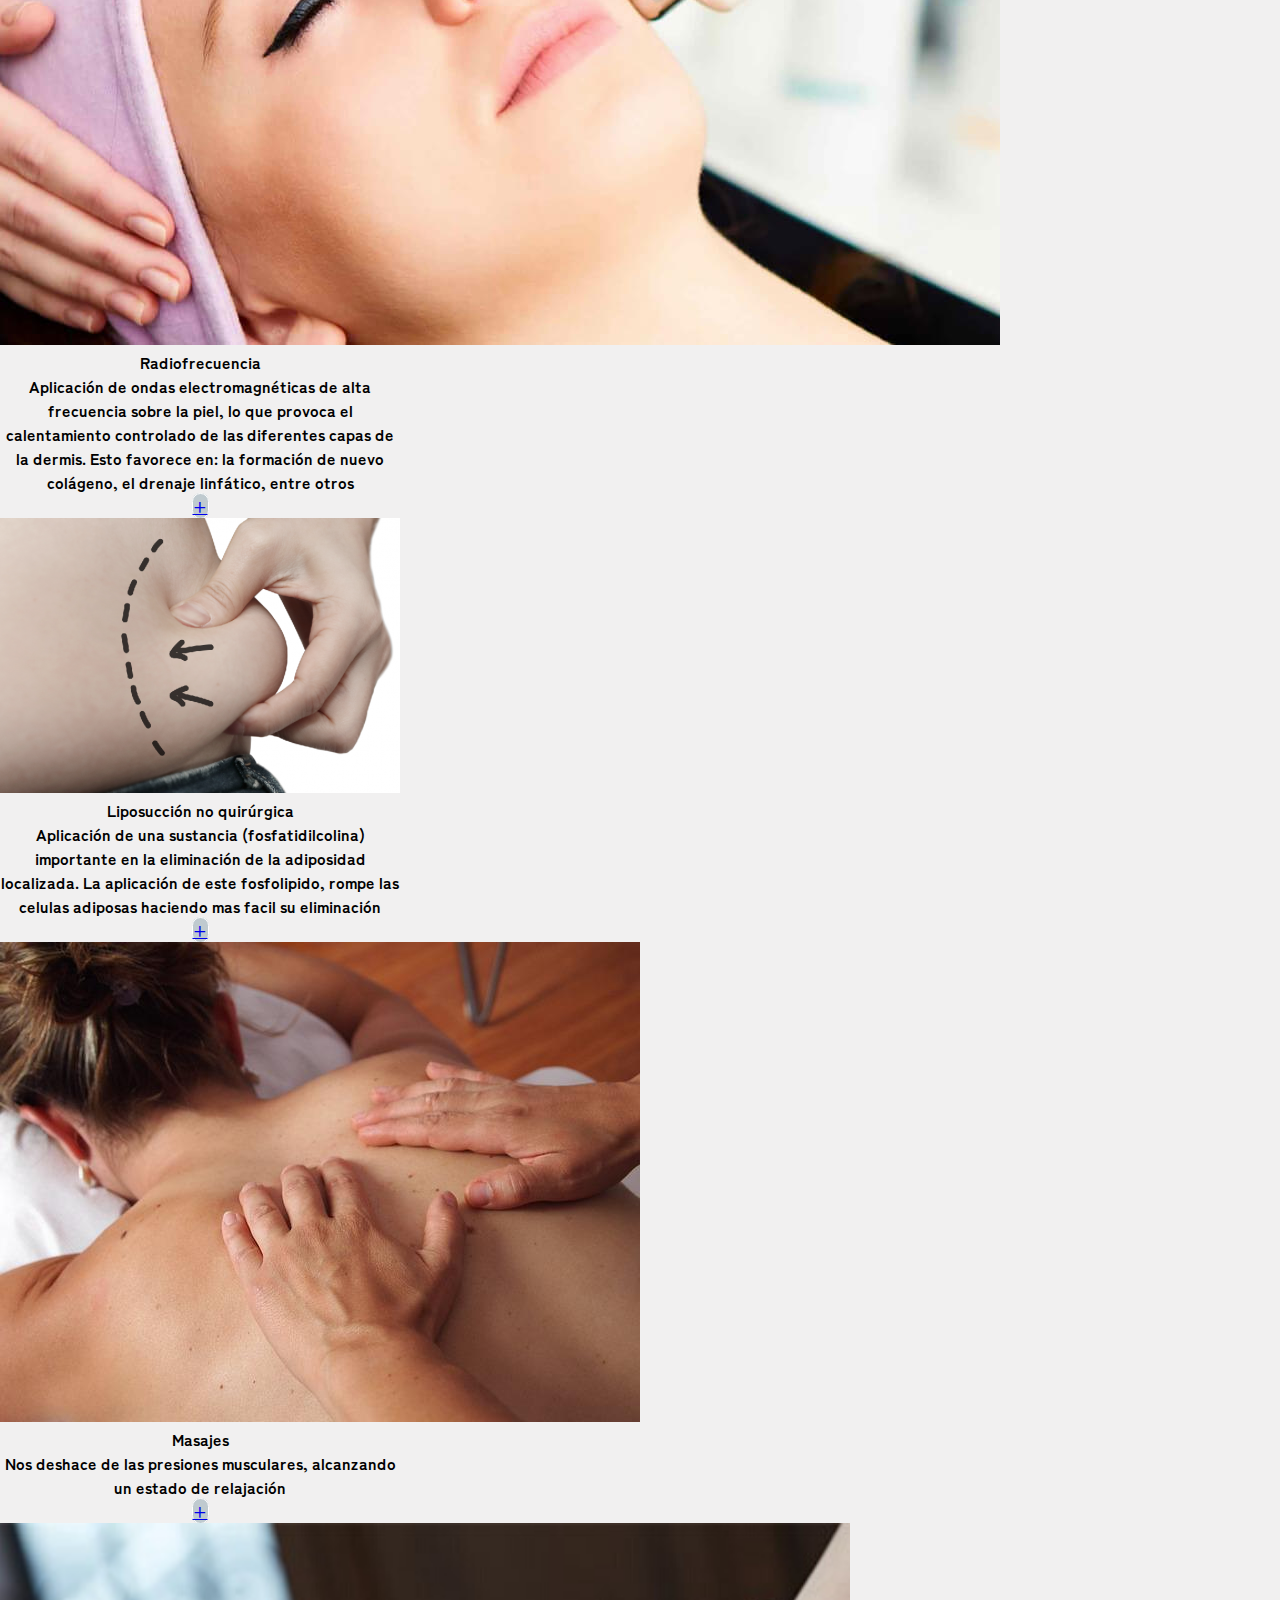
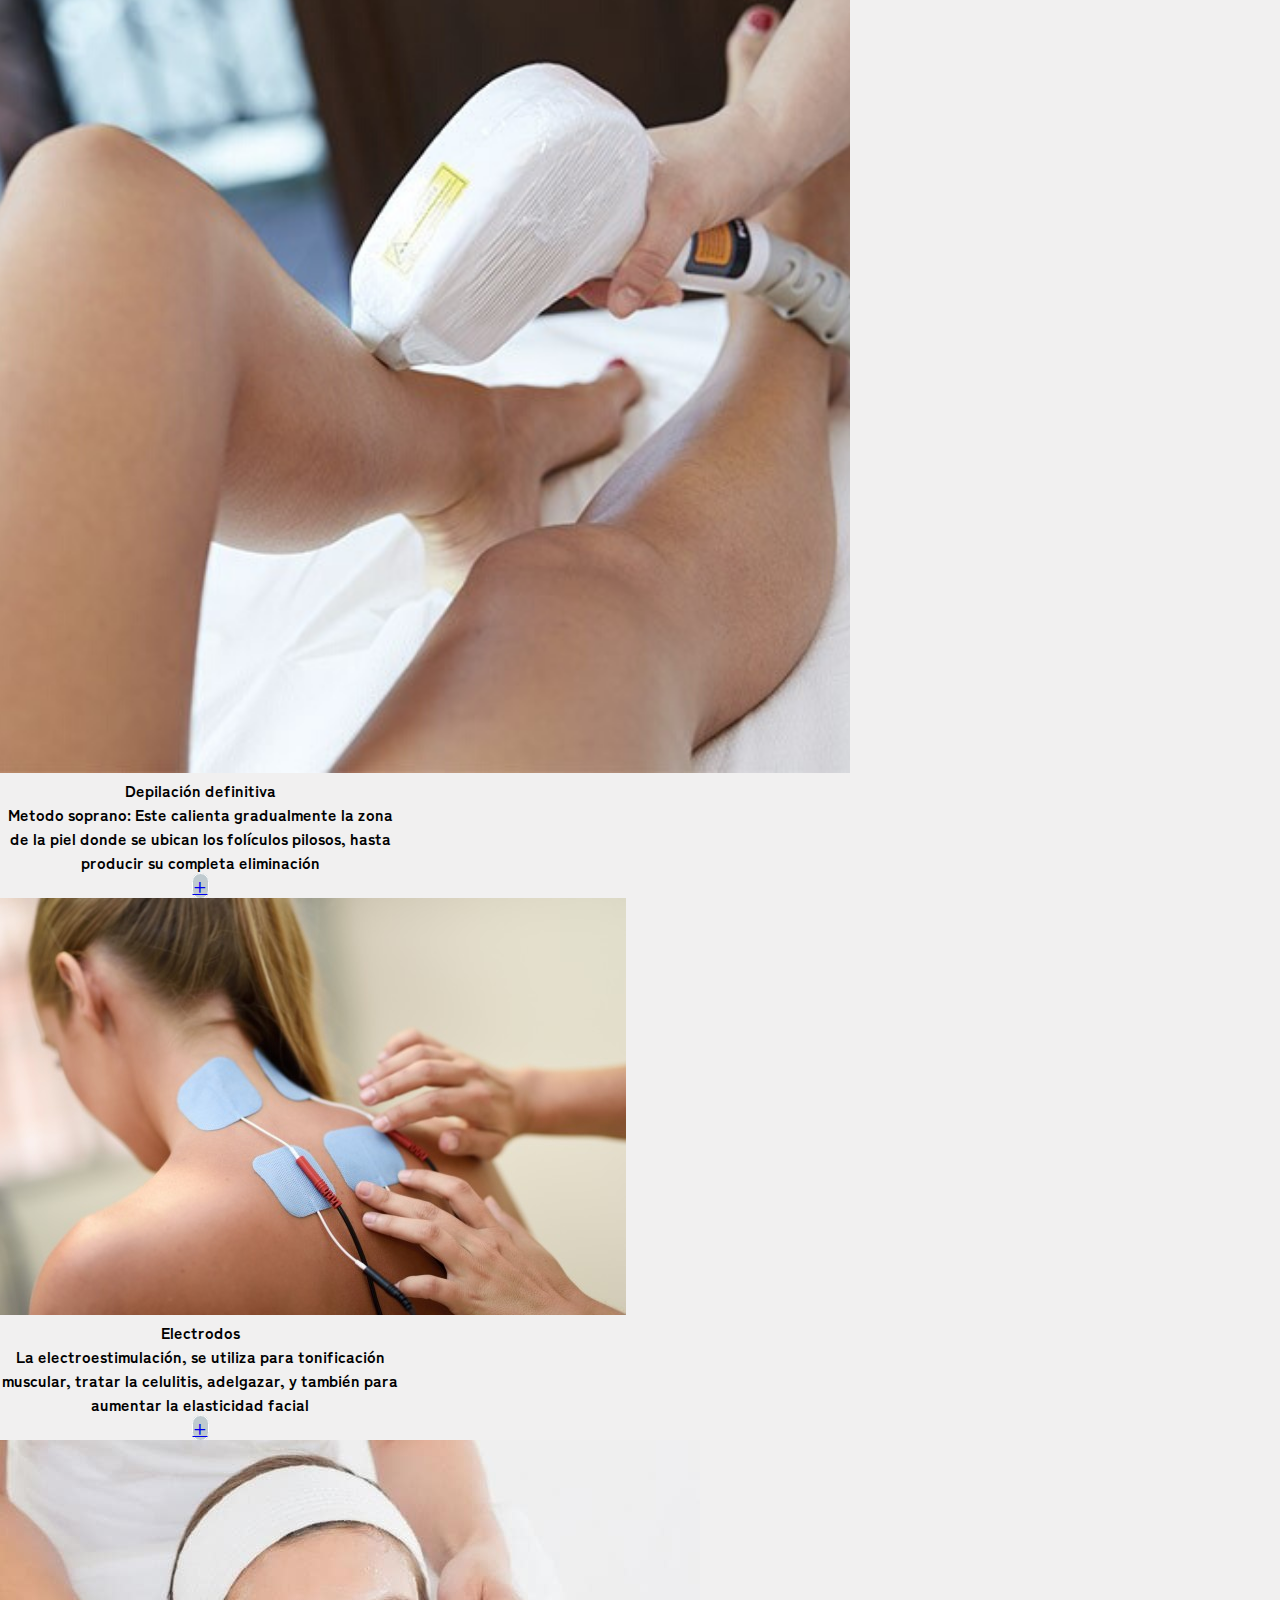
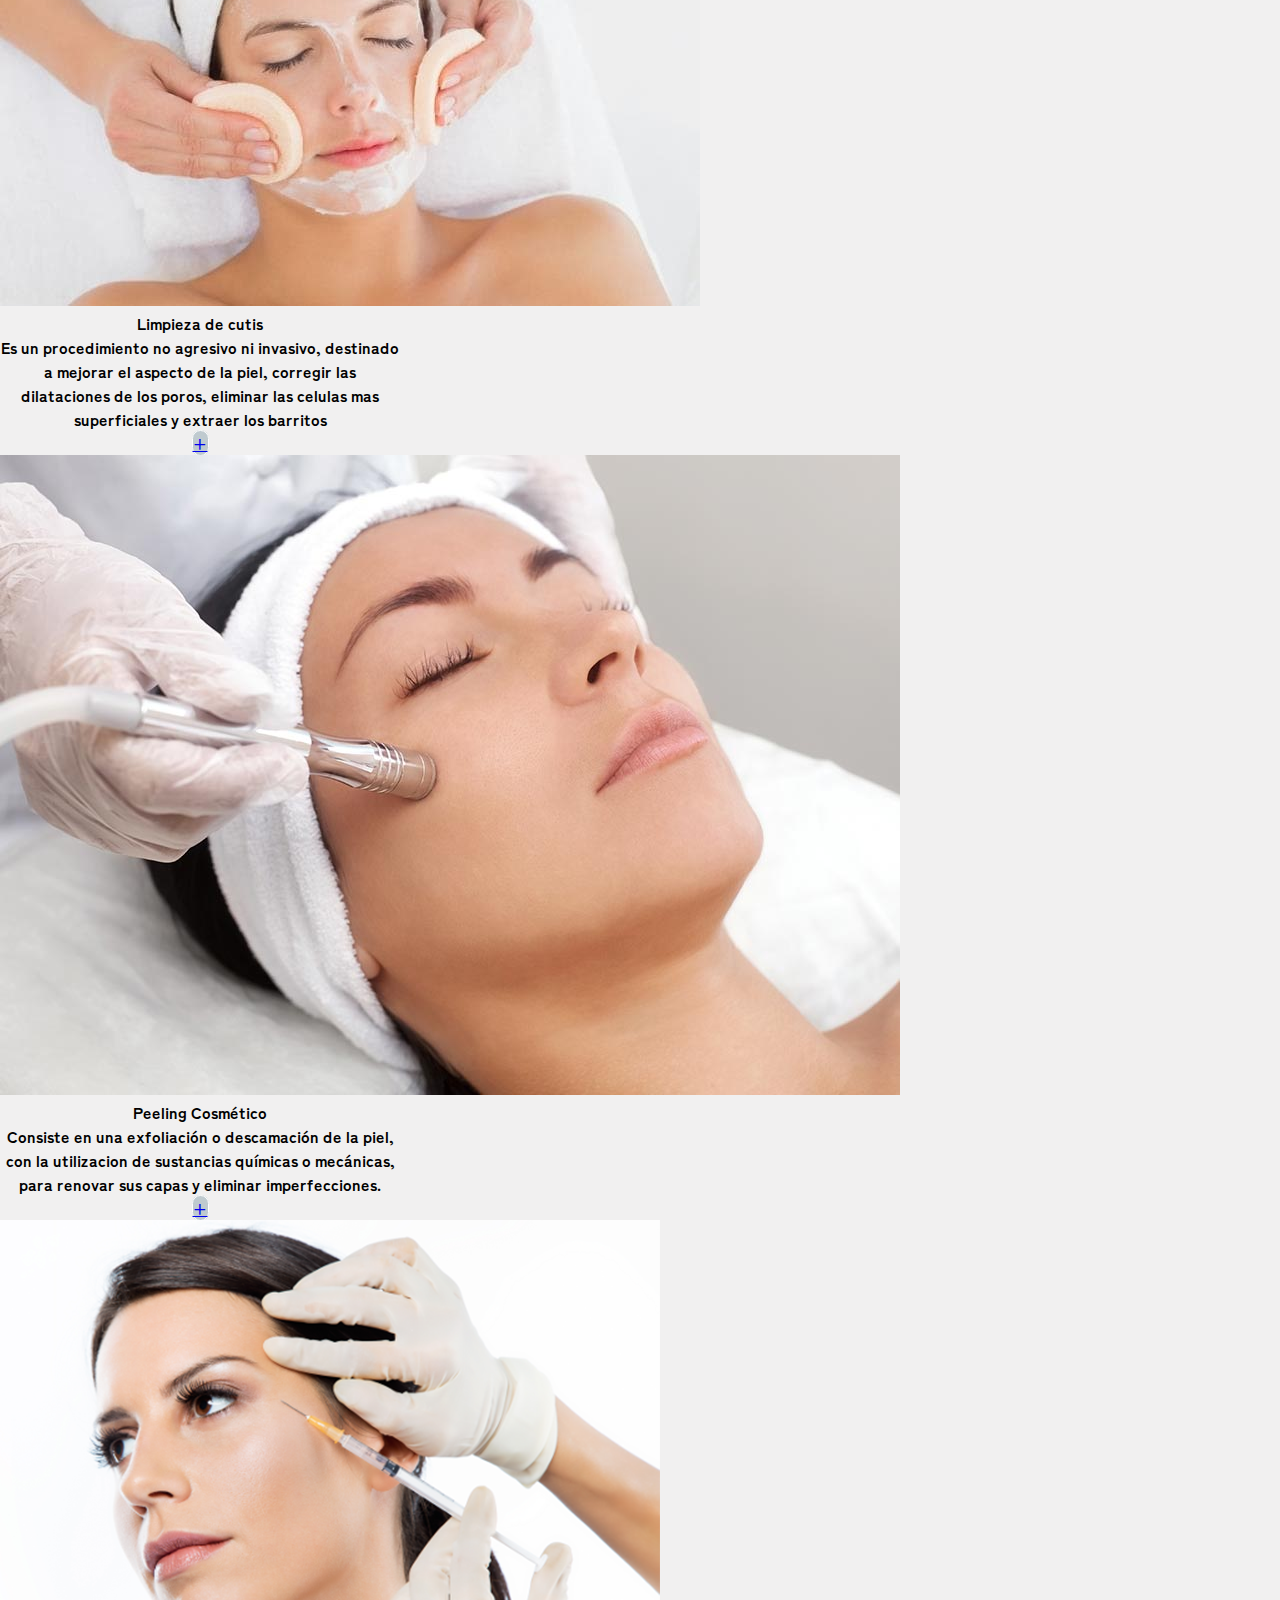
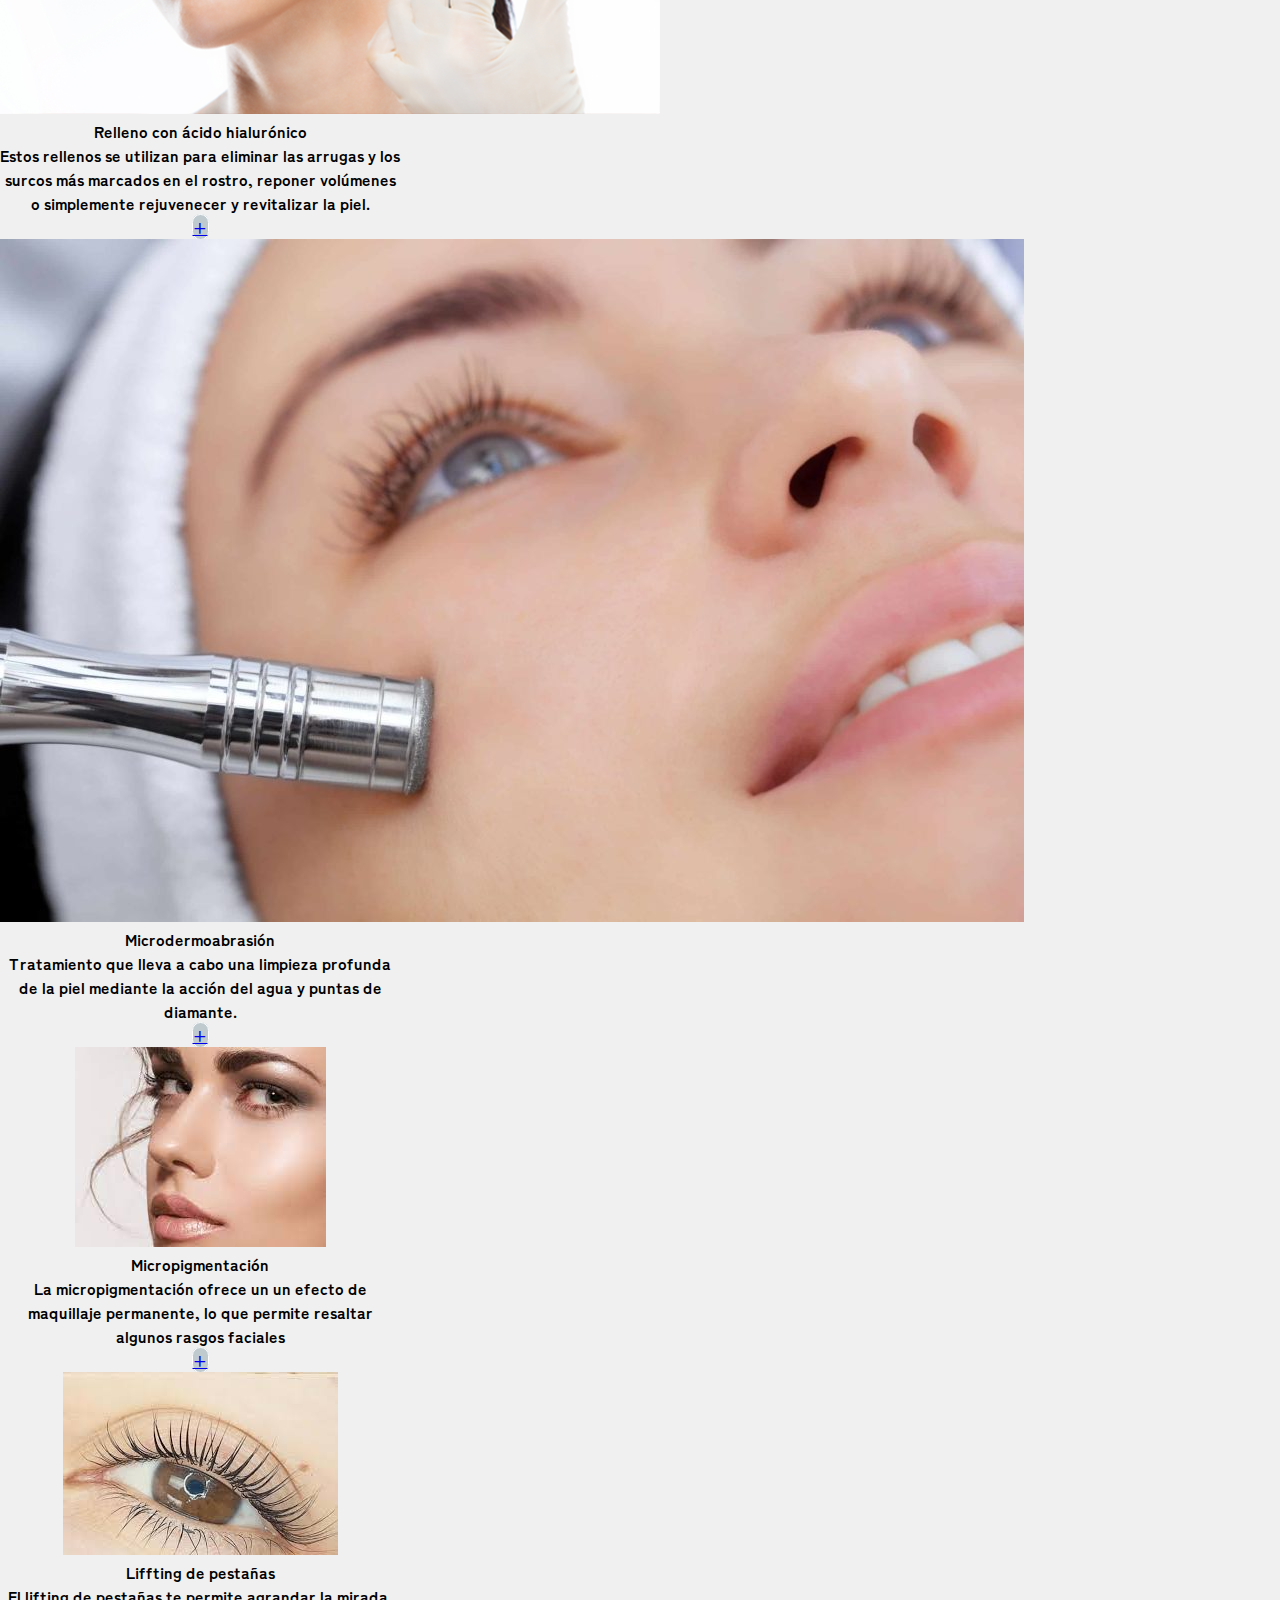
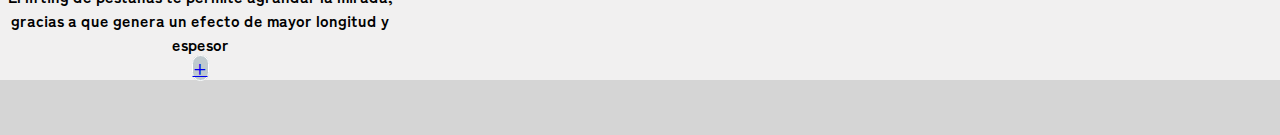
<file: pages/tratamientos.html>
<!DOCTYPE html>
<html lang="en">
<head>
    <meta charset="UTF-8">
    <meta http-equiv="X-UA-Compatible" content="IE=edge">
    <meta name="viewport" content="width=device-width, initial-scale=1.0">
    <link rel="shortcut icon" href="../img/favicon2.jpg">
    <link
    rel="stylesheet"
    href="https://cdnjs.cloudflare.com/ajax/libs/animate.css/4.1.1/animate.min.css"/>
    <link rel="stylesheet" href="https://cdnjs.cloudflare.com/ajax/libs/font-awesome/6.1.1/css/all.min.css" integrity="sha512-KfkfwYDsLkIlwQp6LFnl8zNdLGxu9YAA1QvwINks4PhcElQSvqcyVLLD9aMhXd13uQjoXtEKNosOWaZqXgel0g==" crossorigin="anonymous" referrerpolicy="no-referrer" />
    <link rel="stylesheet" href="https://cdn.jsdelivr.net/npm/bootstrap@4.6.1/dist/css/bootstrap.min.css" integrity="sha384-zCbKRCUGaJDkqS1kPbPd7TveP5iyJE0EjAuZQTgFLD2ylzuqKfdKlfG/eSrtxUkn" crossorigin="anonymous">
    <link rel="stylesheet" href="../css/estilos.css">
    <title>Document</title>
</head>
<body>
    <header>
        <div class="tratamientos">
            <div class="tituloPrincipal">TRATAMIENTOS</div>
        </div>
    </header>
    <div class="container-fluid">
        <div class="row">
            <div class="card col-6 col-md-6 col-lg-4" style="width:400px">
                <img class="card-img-top" src="../img/criofrecuencia1.png" alt="Criofrecuencia">
                <div class="card-body">
                    <h4 class="card-title">Criofrecuencia</h4>
                    <p class="card-text">Técnica no invasiva que gracias a su tecnología frío-calor ataca la flacidez, 
                    la celulitis y reafirma el cutis.</p>
                    <a href="#" class="btn btn-primary">+</a>
                </div>
            </div>
            <div class="card card col-6 col-md-6 col-lg-4" style="width:400px">
                <img class="card-img-top" src="../img/mesoterapia.png" alt="Card image">
                <div class="card-body">
                    <h4 class="card-title">Mesoterapia</h4>
                    <p class="card-text">Tratamiento para la eliminación de celulitis, rejuvenecimiento facial, 
                    perdida de peso mediante la eliminación de bolsas de grasa localizada y el tratamiento de ciertos 
                    tipos de alopecia.</p>
                    <a href="#" class="btn btn-primary">+</a>
                </div>
            </div>
            <div class="card card col-6 col-md-6 col-lg-4" style="width:400px">
                <img class="card-img-top" src="../img/radiofrecuencia.jpg" alt="radiofrecuencia">
                <div class="card-body">
                    <h4 class="card-title">Radiofrecuencia</h4>
                    <p class="card-text">Aplicación de ondas electromagnéticas de alta frecuencia sobre la piel, lo que 
                        provoca el calentamiento controlado de las diferentes capas de la dermis. Esto favorece en: la
                        formación de nuevo colágeno, el drenaje linfático, entre otros</p>
                    <a href="#" class="btn btn-primary">+</a>
                </div>
            </div>
            <div class="card card col-6 col-md-6 col-lg-4" style="width:400px">
                <img class="card-img-top" src="../img/liposuccion.png" alt="liposuccion">
                <div class="card-body">
                    <h4 class="card-title">Liposucción no quirúrgica</h4>
                    <p class="card-text">Aplicación de una sustancia (fosfatidilcolina) importante en la eliminación de la adiposidad localizada. La aplicación de este fosfolipido, rompe las celulas adiposas haciendo mas facil su eliminación</p>
                    <a href="#" class="btn btn-primary">+</a>
                </div>
            </div>
            <div class="card card col-6 col-md-6 col-lg-4" style="width:400px">
                <img class="img card-img-top" src="../img/masajes.jpg" alt="masajes">
                <div class="card-body">
                    <h4 class="card-title">Masajes</h4>
                    <p class="card-text">Nos deshace de las presiones musculares, alcanzando un estado de relajación</p>
                    <a href="#" class="btn btn-primary">+</a>
                </div>
            </div>
            <div class="card card col-6 col-md-6 col-lg-4" style="width:400px">
                <img class="img card-img-top" src="../img/depilacion.png" alt="depilacion">
                <div class="card-body">
                    <h4 class="card-title">Depilación definitiva</h4>
                    <p class="card-text">Metodo soprano: Este calienta gradualmente la zona de la piel donde se ubican los folículos pilosos, hasta producir su completa eliminación</p>
                    <a href="#" class="btn btn-primary">+</a>
                </div>
            </div>
            <div class="card card col-6 col-md-6 col-lg-4" style="width:400px">
                <img class="card-img-top" src="../img/electrodos.jpg" alt="electrodos">
                <div class="card-body">
                    <h4 class="card-title">Electrodos</h4>
                    <p class="card-text">La electroestimulación, se utiliza para tonificación muscular, tratar la celulitis, adelgazar, y también para aumentar la elasticidad facial</p>
                    <a href="#" class="btn btn-primary">+</a>
                </div>
            </div>
            <div class="card card col-6 col-md-6 col-lg-4" style="width:400px">
                <img class="card-img-top" src="../img/limpiezacutis.jpg" alt="limpieza">
                <div class="card-body">
                    <h4 class="card-title">Limpieza de cutis</h4>
                    <p class="card-text">Es un procedimiento no agresivo ni invasivo, destinado a mejorar el aspecto de la piel, corregir las dilataciones de los poros, eliminar las celulas mas superficiales y extraer los barritos</p>
                    <a href="#" class="btn btn-primary">+</a>
                </div>
            </div>
            <div class="card card col-6 col-md-6 col-lg-4" style="width:400px">
                <img class="card-img-top" src="../img/peeling.jpg" alt="peeling">
                <div class="card-body">
                    <h4 class="card-title">Peeling Cosmético</h4>
                    <p class="card-text">Consiste en una exfoliación o descamación de la piel, con la utilizacion de sustancias químicas o mecánicas, para renovar sus capas y eliminar imperfecciones.</p>
                    <a href="#" class="btn btn-primary">+</a>
                </div>
            </div>
            <div class="card card col-6 col-md-6 col-lg-4" style="width:400px">
                <img class="card-img-top" src="../img/acidohialuronico.png" alt="acidohialuronico">
                <div class="card-body">
                    <h4 class="card-title">Relleno con ácido hialurónico</h4>
                    <p class="card-text">Estos rellenos se utilizan para eliminar las arrugas y los surcos más marcados en el rostro, reponer volúmenes o simplemente rejuvenecer y revitalizar la piel.</p>
                    <a href="#" class="btn btn-primary">+</a>
                </div>
            </div>
            <div class="card card col-6 col-md-6 col-lg-4" style="width:400px">
                <img class="card-img-top" src="../img/microdermoabrasion.jpg" alt="microdermoabrasion">
                <div class="card-body">
                    <h4 class="card-title">Microdermoabrasión</h4>
                    <p class="card-text">Tratamiento que lleva a cabo una limpieza profunda de la piel mediante la acción del agua y puntas de diamante. </p>
                    <a href="#" class="btn btn-primary">+</a>
                </div>
            </div>
            <div class="card card col-6 col-md-6 col-lg-4" style="width:400px">
                <img class="card-img-top" src="../img/micropigmentacion.png" alt="micropigmentacion">
                <div class="card-body">
                    <h4 class="card-title">Micropigmentación</h4>
                    <p class="card-text">La micropigmentación ofrece un un efecto de maquillaje permanente, lo que permite resaltar algunos rasgos faciales</p>
                    <a href="#" class="btn btn-primary">+</a>
                </div>
            </div>
            <div class="card card col-6 col-md-6 col-lg-4" style="width:400px">
                <img class="card-img-top" src="../img/liffting.jpg" alt="liffting">
                <div class="card-body">
                    <h4 class="card-title">Liffting de pestañas</h4>
                    <p class="card-text">El lifting de pestañas te permite agrandar la mirada, gracias a que genera un efecto de mayor longitud y espesor</p>
                    <a href="#" class="btn btn-primary">+</a>
                </div>
            </div>
        </div>
    </div>
    
    <footer class="container-fluid ">
        <div class="row footer">
            <div class="col-3"></div>
            <div class="col-1"><a href="https://m.facebook.com/login/?locale=es_ES"><i class="fa-brands fa-facebook-square"></i></a>
            </div>
            <div class="col-1"><a href="https://z-p15.www.instagram.com/accounts/login/?next=/p/CK8SOUgBxgo/&hl=es-la"><i class="fa-brands fa-instagram"></i></a>
            </div>
            <div class="col-1"><a href="https://twitter.com/i/flow/login?input_flow_data=%7B%22requested_variant%22%3A%22eyJsYW5nIjoiZXMifQ%3D%3D%22%7D"><i class="fa-brands fa-twitter"></i></a>
            </div>
            <div class="col-1"><a href="mailto:renaballardin@gmail.com"><i class="fa-solid fa-envelope"></i></a>
            </div>
            <div class="col-1"><a href="https://www.whatsapp.com/?lang=es"><i class="fa-brands fa-whatsapp"></i></a>
            </div>
            <div class="col-1"><a href=""><i class="fa-solid fa-phone"></i></a>
            </div>
            <div class="col-3"></div>
        </div>
    </footer>

<script src="https://cdn.jsdelivr.net/npm/jquery@3.5.1/dist/jquery.slim.min.js" integrity="sha384-DfXdz2htPH0lsSSs5nCTpuj/zy4C+OGpamoFVy38MVBnE+IbbVYUew+OrCXaRkfj" crossorigin="anonymous"></script>
<script src="https://cdn.jsdelivr.net/npm/popper.js@1.16.1/dist/umd/popper.min.js" integrity="sha384-9/reFTGAW83EW2RDu2S0VKaIzap3H66lZH81PoYlFhbGU+6BZp6G7niu735Sk7lN" crossorigin="anonymous"></script>
<script src="https://cdn.jsdelivr.net/npm/bootstrap@4.6.1/dist/js/bootstrap.min.js" integrity="sha384-VHvPCCyXqtD5DqJeNxl2dtTyhF78xXNXdkwX1CZeRusQfRKp+tA7hAShOK/B/fQ2" crossorigin="anonymous"></script>
</body>
</html>
</file>
<file: css/estilos.css>
@import url('https://fonts.googleapis.com/css2?family=Cinzel&family=Zen+Kaku+Gothic+Antique:wght@300&display=swap');

*{
    padding: 0;
    margin: 0;
    box-sizing: border-box;
}

/* PAGINA: NOSOTROS */

.barra{
    background-image: linear-gradient(to bottom, #a8a9ab 0%, #c4c5c9 42%, #dad8d8 90%);;
    min-height: 60px;
}

.logo{
    font-family: 'Cinzel', serif;
    font-size: 32px;
    animation: backInLeft;
    animation-duration: 2.5s;
}

.item{
    font-family:'Zen Kaku Gothic Antique', sans-serif;
    font-size: 18px;
    font-weight:500;
}

.carousel-inner img{
    width: 100%;
    height: 100%;
}


.row{
    font-family: 'Zen Kaku Gothic Antique';
    font-weight: bold;
    text-align: center;
    background-color: #f1f0f0;
}
.titulo{
    font-size: 25px;
    text-decoration: underline;
    letter-spacing: 0.5px;
    margin-top: 80px;
    padding: 20px;
}

.nosotros{
    margin-bottom: 80px;
    padding: 80px;
    font-size: 18px;
}

.img{
    padding: 0%;
}

.profesionales h2{
    margin-top: 70px;
    font-size: 25px;
    text-decoration: underline;
    letter-spacing: 0.5px;
}

.profesionales p{
    margin-top: 50px;
    margin-bottom: 100px;
    font-size: 18px;
}

.tecnologia h3{
    margin-top: 70px;
    font-size: 25px;
    text-decoration: underline;
    letter-spacing: 0.5px;
}

.tecnologia p{
    margin-top: 50px;
    margin-bottom: 100px;
    font-size: 18px;
}

.ubicacion h4{
    margin-top: 20px;
    margin-bottom: 10px;
    font-size: 25px;
    text-decoration: underline;
    letter-spacing: 0.5px;
}

.ubicacion p{
    font-size: 15px;
}

.footer{
    padding-top: 15px;
    min-height: 55px;
    background-color: #d5d5d5;
    letter-spacing: 15px;
}

.footer a{
    color: rgb(43, 43, 43)
}

.footer a:hover{
    color:rgb(58, 74, 74)
}

/* PAGINA: GALERIA */

.headerGaleria{ 
    min-height: 50px;
    background-image: linear-gradient(to bottom, #c4c5c7 0%, #dcdddf 42%, #ebebeb 90%);
}

.headerGaleria h1{
    font-family:'Cinzel', serif;
    font-size: 25px;
    font-weight: 200;
    letter-spacing: 3px;
    text-align: center;
    color: white;
    padding: 6px;
}

/*PAGINA: TRATAMIENTOS*/

.tratamientos{
    text-align: center;
    min-height: 50px;
    background-image: linear-gradient(to bottom, #c4c5c7 0%, #dcdddf 42%, #ebebeb 90%);
    margin-bottom: 30px;
    padding-top: 10px;
    font-family:'Cinzel', serif;
    font-size: 30px;
    letter-spacing: 3px;
    color: white;
}

.btn-primary{
    border-radius: 20px;
    border: white solid 1px;
    background-color: rgba(187, 200, 205, 0.936);
}

.btn-primary:hover{
    background-color: rgba(213, 214, 216, 0.872);
    border: white
};


/* PAGINA: CONTACTO */

.bodyContacto{
    background-color: #f1f0f0;
}

.headerContacto{
    background-image: linear-gradient(to bottom, #c4c5c7 0%, #dcdddf 42%, #ebebeb 90%);
    min-height: 50px;
}

.tituloContacto{
    padding-top: 10px;
    font-family: 'Cinzel', serif;
    font-size: 30px;
    font-weight: 200;
    letter-spacing: 3px;
    color: white;
    text-align: center;
}

main h3{
    text-align: center;
    font-family: 'Zen Kaku Gothic Antique', sans-serif;
    font-size: 20px;
    font-weight: 500;
    margin: 40px;
    padding: 20px;
}

.formulario{
    margin: 20px;
    margin-left: 15px;
    padding: 20px;
    border: 2px;
    width: 80%;
}

.formularioContenedor{
    margin: 10px;
    padding: 20px;
    display: inline-block;
    font-family: 'Zen Kaku Gothic Antique', sans-serif;
    font-size: 18px;
    font-weight: bolder;
    box-sizing: border-box;
    background-color: #F7F9F9;
}

.correo{
    width: 100%;
    margin:5px;
    margin-bottom: 10px;
    padding: 5px;
}
.nombre{
    width: 100%;
    margin:5px;
    margin-bottom: 10px;
    padding: 5px;
}
.apellido{
    width: 100%;
    margin:5px;
    margin-bottom: 10px;
    padding: 5px;
}
.telefono{
    width: 100%;
    margin:5px;
    margin-bottom: 10px;
    padding: 5px;
}
.comentarios{
    width: 100%;
    margin:5px;
    margin-bottom: 10px;
    padding: 5px;
}

#boton{
    width: 25%;
    padding: 10px;
    border-color: #B3B6B7 ;
    border-radius: 20px;
    background-color: #f2f4f2
}

#boton:hover{
    background-color: #B3B6B7 ;
    cursor: pointer;
}


/* PAGINA: PROMOCIONES*/

body{
    background-color: #f1f0f0;
}

.headerPromociones{
    min-height: 50px;
    background-image: linear-gradient(to bottom, #c4c5c7 0%, #dcdddf 42%, #ebebeb 90%);
}

.tituloPromociones{
    padding-top: 10px;
    font-family:'Cinzel', serif;
    font-size: 30px;
    color: white;
    text-align: center;
    font-weight: 200;
    letter-spacing: 3px;
    animation: bounceInDown;
    animation-duration: 1.5s;
}

.subtituloPromociones{
    font-family: 'Zen Kaku Gothic Antique', sans-serif;
    font-size: 20px;
    font-weight: bolder;
    padding: 20px;
    margin-top: 40px;
    margin-bottom: 10px;
    border-bottom: solid 0.7px;
}



.card-promociones{
    height: 250px;
    font-family: 'Zen Kaku Gothic Antique', sans-serif;
    padding: 0%;
}

.card-promociones .face{
    position: absolute;
    width: 100%;
    height: 100%;
    backface-visibility: hidden;
    border-radius: 10px;
    transition: .9s;
}

.card-promociones .front{
    transform:perspective(500px) rotateY(0deg);
}

/* Personalizacion de cards en su parte frontal */
.premium{
    background-color: #e3ecff;
}

.comfort{
    background-color: #d1dfff;
}

.classic{
    background-color: #dae5ff;
}
.pack-uno{
    background-color: #e3ecff;
}

.pack-dos{
    background-color: #d1dfff;
}

.pack-tres{
    background-color: #dae5ff;
}

.pack-cuatro{
    background-color: #e3ecff;
}

.card-promociones .front h3{
    font-size: 23px;
    width: 100%;
    height: 60px;
    margin-top: 80px;
    padding-top: 20px;
    background-color: #bed2fe;
    color: #0a1211;
    text-align: center;
}

/* Cards en su parte reversa  */
.card-promociones .back{
    transform: perspective(600px) rotateY(180deg);
    background-color: #0a1211;
    color: #f3f3f3;
    display: flex;
    flex-direction: column;
    justify-content: space-between;
    text-align: center;
    box-shadow: 0 5px 10px #000;
}

.card-promociones .back h3{
    font-size: 23px;
    margin-top: 10px;
    letter-spacing: 2px;
}

.card-promociones .back p{
    letter-spacing: 0.5px;
}

.card-promociones .back .link{
    border-top: solid 1px #f3f3f3;
    height: 20px;
    line-height: 20px;
}

.card-promociones .back .link a{
    color: #f3f3f3;
    padding: 5px;
}

/* Rotacion de cards */
.card-promociones:hover .front{
    transform: perspective(600px) rotateY(180deg);
}

.card-promociones:hover .back{
    transform: perspective(600px) rotateY(360deg);
}


/* Mas informacion de promociones */

.info{
    font-family: 'Zen Kaku Gothic Antique', sans-serif;
    font-weight: 600;
}
.proximasPromos{
    font-size: 20px;
    font-weight: 600;
    margin: 50px;
}

.otrosTratamientos{
    font-size: 17px;
}

button{
    background-color: #bed2fe;
    color: #0a1211;
    border-radius: 5px;
    padding: 3px;
    margin-bottom: 20px;
}

button:hover{
    background-color: #566573;
}
</file>
